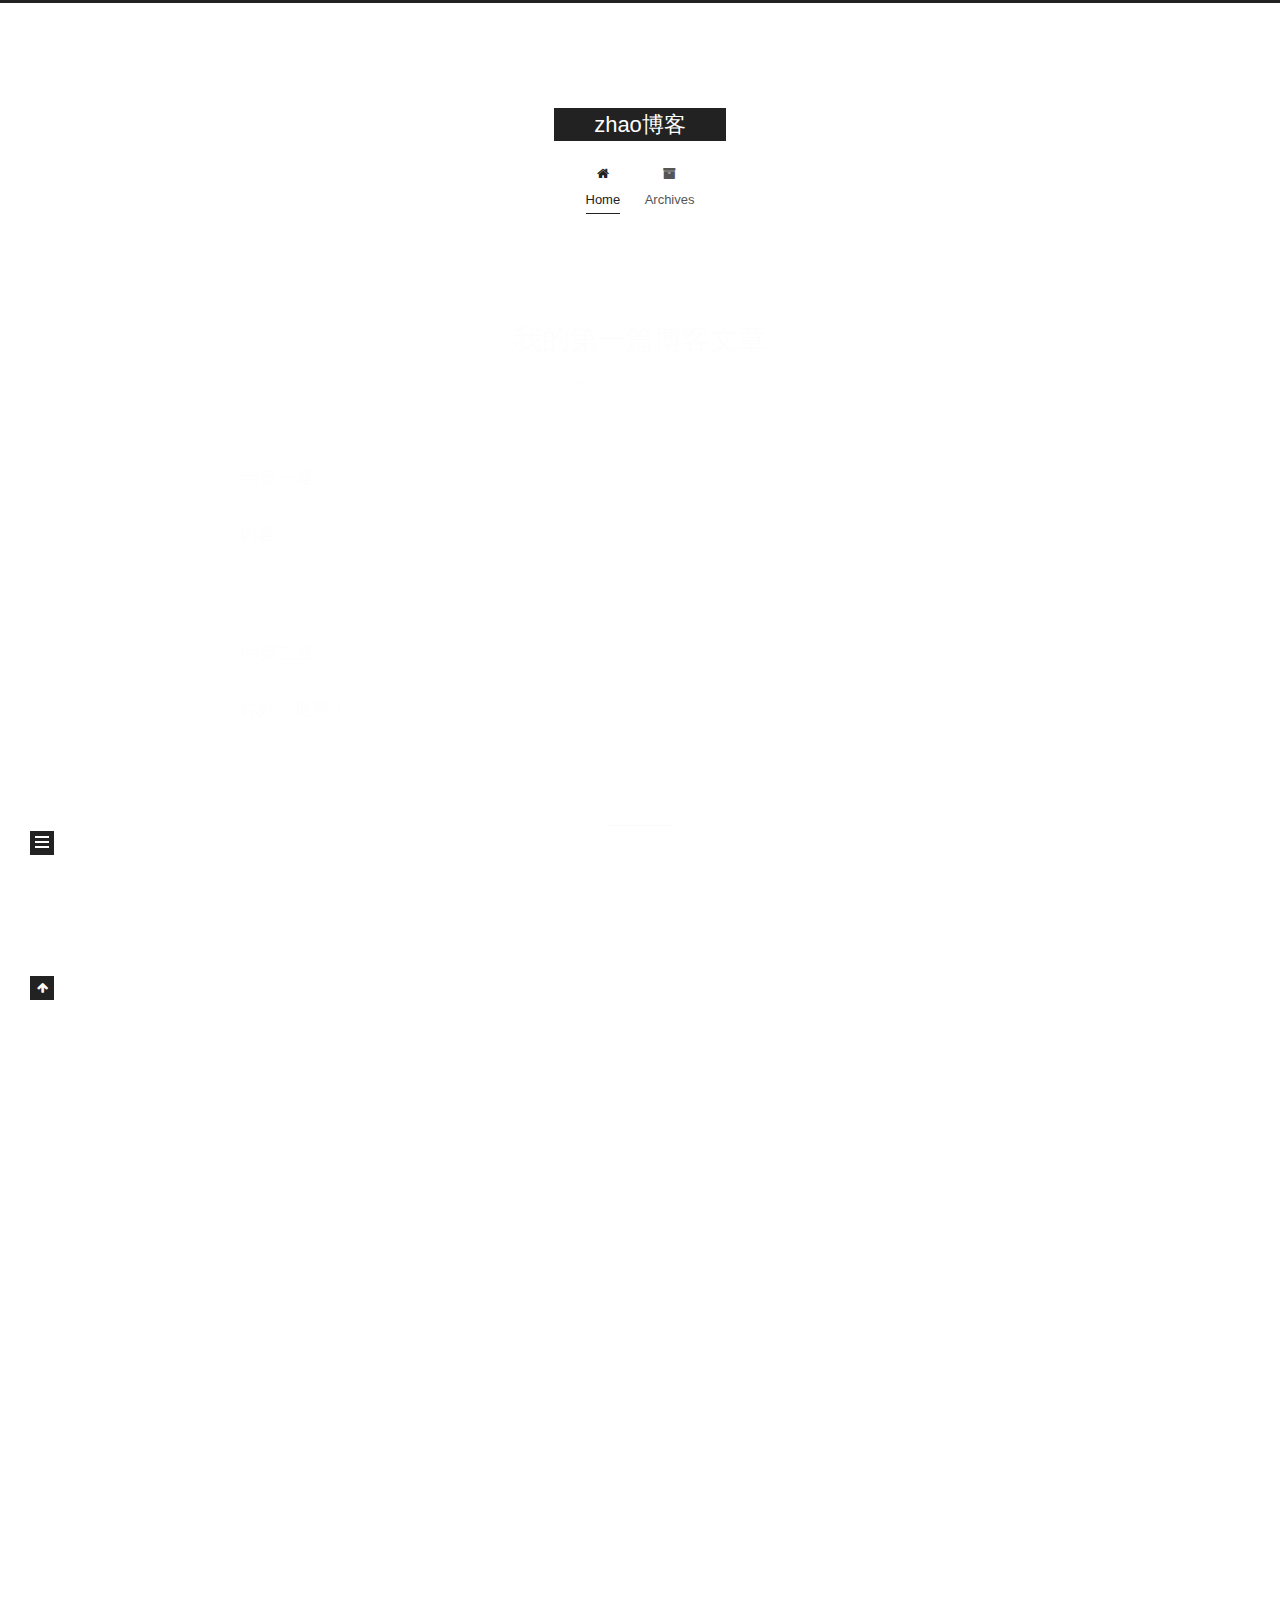
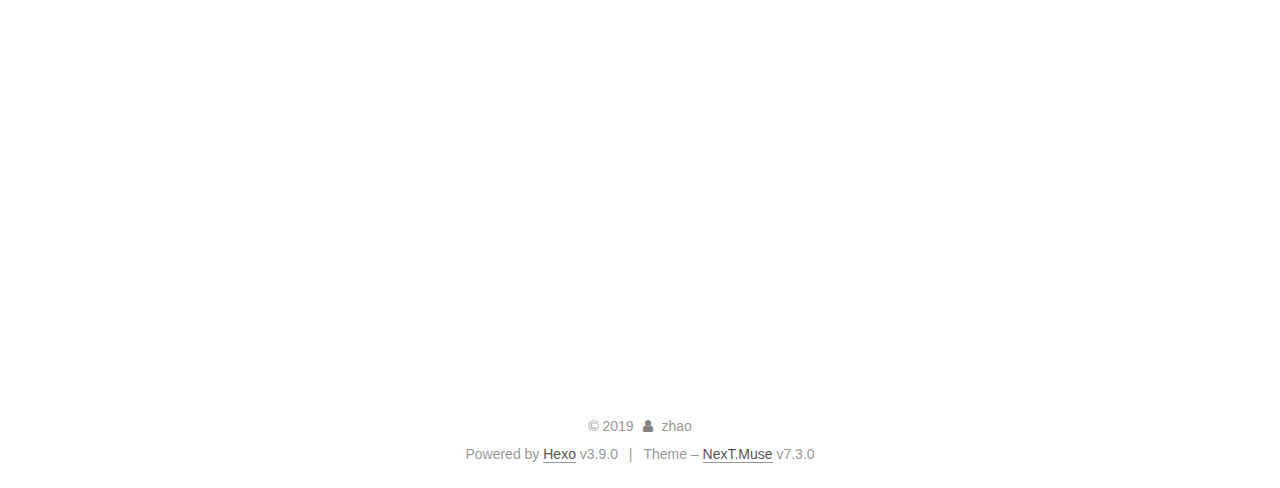
<file: index.html>
<!DOCTYPE html>





<html class="theme-next muse use-motion" lang="en">
<head>
  <meta charset="UTF-8">
<meta name="viewport" content="width=device-width, initial-scale=1, maximum-scale=2">
<meta name="theme-color" content="#222">
<meta http-equiv="X-UA-Compatible" content="IE=edge">
  <link rel="apple-touch-icon" sizes="180x180" href="/images/apple-touch-icon-next.png?v=7.3.0">
  <link rel="icon" type="image/png" sizes="32x32" href="/images/favicon-32x32-next.png?v=7.3.0">
  <link rel="icon" type="image/png" sizes="16x16" href="/images/favicon-16x16-next.png?v=7.3.0">
  <link rel="mask-icon" href="/images/logo.svg?v=7.3.0" color="#222">

<link rel="stylesheet" href="/css/main.css?v=7.3.0">


<link rel="stylesheet" href="/lib/font-awesome/css/font-awesome.min.css?v=4.7.0">


<script id="hexo-configurations">
  var NexT = window.NexT || {};
  var CONFIG = {
    root: '/',
    scheme: 'Muse',
    version: '7.3.0',
    exturl: false,
    sidebar: {"position":"left","display":"post","offset":12,"onmobile":false},
    copycode: {"enable":false,"show_result":false,"style":null},
    back2top: {"enable":true,"sidebar":false,"scrollpercent":false},
    bookmark: {"enable":false,"save":"auto"},
    fancybox: false,
    mediumzoom: false,
    lazyload: false,
    pangu: false,
    algolia: {
      appID: '',
      apiKey: '',
      indexName: '',
      hits: {"per_page":10},
      labels: {"input_placeholder":"Search for Posts","hits_empty":"We didn't find any results for the search: ${query}","hits_stats":"${hits} results found in ${time} ms"}
    },
    localsearch: {"enable":false,"trigger":"auto","top_n_per_article":1,"unescape":false,"preload":false},
    path: '',
    motion: {"enable":true,"async":false,"transition":{"post_block":"fadeIn","post_header":"slideDownIn","post_body":"slideDownIn","coll_header":"slideLeftIn","sidebar":"slideUpIn"}},
    translation: {
      copy_button: 'Copy',
      copy_success: 'Copied',
      copy_failure: 'Copy failed'
    }
  };
</script>

  <meta property="og:type" content="website">
<meta property="og:title" content="zhao博客">
<meta property="og:url" content="http://yoursite.com/index.html">
<meta property="og:site_name" content="zhao博客">
<meta property="og:locale" content="en">
<meta name="twitter:card" content="summary">
<meta name="twitter:title" content="zhao博客">
  <link rel="canonical" href="http://yoursite.com/">


<script id="page-configurations">
  // https://hexo.io/docs/variables.html
  CONFIG.page = {
    sidebar: "",
    isHome: true,
    isPost: false,
    isPage: false,
    isArchive: false
  };
</script>

  <title>zhao博客</title>
  <meta name="generator" content="Hexo 3.9.0">
  








  <noscript>
  <style>
  .use-motion .motion-element,
  .use-motion .brand,
  .use-motion .menu-item,
  .sidebar-inner,
  .use-motion .post-block,
  .use-motion .pagination,
  .use-motion .comments,
  .use-motion .post-header,
  .use-motion .post-body,
  .use-motion .collection-title { opacity: initial; }

  .use-motion .logo,
  .use-motion .site-title,
  .use-motion .site-subtitle {
    opacity: initial;
    top: initial;
  }

  .use-motion .logo-line-before i { left: initial; }
  .use-motion .logo-line-after i { right: initial; }
  </style>
</noscript>

</head>

<body itemscope itemtype="http://schema.org/WebPage" lang="en">
  <div class="container">
    <div class="headband"></div>

    <header id="header" class="header" itemscope itemtype="http://schema.org/WPHeader">
      <div class="header-inner"><div class="site-brand-wrapper">
  <div class="site-meta">

    <div class="custom-logo-site-title">
      <a href="/" class="brand" rel="start">
        <span class="logo-line-before"><i></i></span>
        <span class="site-title">zhao博客</span>
        <span class="logo-line-after"><i></i></span>
      </a>
    </div>
  </div>

  <div class="site-nav-toggle">
    <button aria-label="Toggle navigation bar">
      <span class="btn-bar"></span>
      <span class="btn-bar"></span>
      <span class="btn-bar"></span>
    </button>
  </div>
</div>


<nav class="site-nav">
  
  <ul id="menu" class="menu">
      
      
      
        
        <li class="menu-item menu-item-home">
      
    

    <a href="/" rel="section"><i class="menu-item-icon fa fa-fw fa-home"></i> <br>Home</a>

  </li>
      
      
      
        
        <li class="menu-item menu-item-archives">
      
    

    <a href="/archives/" rel="section"><i class="menu-item-icon fa fa-fw fa-archive"></i> <br>Archives</a>

  </li>
  </ul>

    

</nav>
</div>
    </header>

    


    <main id="main" class="main">
      <div class="main-inner">
        <div class="content-wrap">
          <div id="content" class="content page-home">
            
  <section id="posts" class="posts-expand">
      

  <article class="post" itemscope itemtype="http://schema.org/Article">
  
  
  
  <div class="post-block">
    <link itemprop="mainEntityOfPage" href="http://yoursite.com/2019/08/19/我的第一篇博客文章/">

    <span hidden itemprop="author" itemscope itemtype="http://schema.org/Person">
      <meta itemprop="name" content="zhao">
      <meta itemprop="description" content="">
      <meta itemprop="image" content="/images/avatar.gif">
    </span>

    <span hidden itemprop="publisher" itemscope itemtype="http://schema.org/Organization">
      <meta itemprop="name" content="zhao博客">
    </span>
      <header class="post-header">
        <h1 class="post-title" itemprop="name headline">
            
            <a href="/2019/08/19/我的第一篇博客文章/" class="post-title-link" itemprop="url">我的第一篇博客文章</a>
          
        </h1>

        <div class="post-meta">
            <span class="post-meta-item">
              <span class="post-meta-item-icon">
                <i class="fa fa-calendar-o"></i>
              </span>
              <span class="post-meta-item-text">Posted on</span>

              
                
              

              <time title="Created: 2019-08-19 14:20:31 / Modified: 14:25:38" itemprop="dateCreated datePublished" datetime="2019-08-19T14:20:31+08:00">2019-08-19</time>
            </span>
          
            

            
          

          

        </div>
      </header>

    
    
    
    <div class="post-body" itemprop="articleBody">

      
          <p>##第一章</p>
<p>内容</p>
<hr>
<p>##第二章</p>
<p>你好，世界！</p>

        
      
    </div>

    
    
    
      <footer class="post-footer">
          <div class="post-eof"></div>
        
      </footer>
  </div>
  
  
  
  </article>

    
      

  <article class="post" itemscope itemtype="http://schema.org/Article">
  
  
  
  <div class="post-block">
    <link itemprop="mainEntityOfPage" href="http://yoursite.com/2019/08/19/hello-world/">

    <span hidden itemprop="author" itemscope itemtype="http://schema.org/Person">
      <meta itemprop="name" content="zhao">
      <meta itemprop="description" content="">
      <meta itemprop="image" content="/images/avatar.gif">
    </span>

    <span hidden itemprop="publisher" itemscope itemtype="http://schema.org/Organization">
      <meta itemprop="name" content="zhao博客">
    </span>
      <header class="post-header">
        <h1 class="post-title" itemprop="name headline">
            
            <a href="/2019/08/19/hello-world/" class="post-title-link" itemprop="url">Hello World</a>
          
        </h1>

        <div class="post-meta">
            <span class="post-meta-item">
              <span class="post-meta-item-icon">
                <i class="fa fa-calendar-o"></i>
              </span>
              <span class="post-meta-item-text">Posted on</span>

              
                
              

              <time title="Created: 2019-08-19 14:08:01" itemprop="dateCreated datePublished" datetime="2019-08-19T14:08:01+08:00">2019-08-19</time>
            </span>
          

          

        </div>
      </header>

    
    
    
    <div class="post-body" itemprop="articleBody">

      
          <p>Welcome to <a href="https://hexo.io/" target="_blank" rel="noopener">Hexo</a>! This is your very first post. Check <a href="https://hexo.io/docs/" target="_blank" rel="noopener">documentation</a> for more info. If you get any problems when using Hexo, you can find the answer in <a href="https://hexo.io/docs/troubleshooting.html" target="_blank" rel="noopener">troubleshooting</a> or you can ask me on <a href="https://github.com/hexojs/hexo/issues" target="_blank" rel="noopener">GitHub</a>.</p>
<h2 id="Quick-Start"><a href="#Quick-Start" class="headerlink" title="Quick Start"></a>Quick Start</h2><h3 id="Create-a-new-post"><a href="#Create-a-new-post" class="headerlink" title="Create a new post"></a>Create a new post</h3><figure class="highlight bash"><table><tr><td class="gutter"><pre><span class="line">1</span><br></pre></td><td class="code"><pre><span class="line">$ hexo new <span class="string">"My New Post"</span></span><br></pre></td></tr></table></figure>

<p>More info: <a href="https://hexo.io/docs/writing.html" target="_blank" rel="noopener">Writing</a></p>
<h3 id="Run-server"><a href="#Run-server" class="headerlink" title="Run server"></a>Run server</h3><figure class="highlight bash"><table><tr><td class="gutter"><pre><span class="line">1</span><br></pre></td><td class="code"><pre><span class="line">$ hexo server</span><br></pre></td></tr></table></figure>

<p>More info: <a href="https://hexo.io/docs/server.html" target="_blank" rel="noopener">Server</a></p>
<h3 id="Generate-static-files"><a href="#Generate-static-files" class="headerlink" title="Generate static files"></a>Generate static files</h3><figure class="highlight bash"><table><tr><td class="gutter"><pre><span class="line">1</span><br></pre></td><td class="code"><pre><span class="line">$ hexo generate</span><br></pre></td></tr></table></figure>

<p>More info: <a href="https://hexo.io/docs/generating.html" target="_blank" rel="noopener">Generating</a></p>
<h3 id="Deploy-to-remote-sites"><a href="#Deploy-to-remote-sites" class="headerlink" title="Deploy to remote sites"></a>Deploy to remote sites</h3><figure class="highlight bash"><table><tr><td class="gutter"><pre><span class="line">1</span><br></pre></td><td class="code"><pre><span class="line">$ hexo deploy</span><br></pre></td></tr></table></figure>

<p>More info: <a href="https://hexo.io/docs/deployment.html" target="_blank" rel="noopener">Deployment</a></p>

        
      
    </div>

    
    
    
      <footer class="post-footer">
          <div class="post-eof"></div>
        
      </footer>
  </div>
  
  
  
  </article>

    
  </section>

  


          </div>
          

        </div>
          
  
  <div class="sidebar-toggle">
    <div class="sidebar-toggle-line-wrap">
      <span class="sidebar-toggle-line sidebar-toggle-line-first"></span>
      <span class="sidebar-toggle-line sidebar-toggle-line-middle"></span>
      <span class="sidebar-toggle-line sidebar-toggle-line-last"></span>
    </div>
  </div>

  <aside id="sidebar" class="sidebar">
    <div class="sidebar-inner">

      <div class="site-overview-wrap sidebar-panel sidebar-panel-active">
        <div class="site-overview">

          <div class="site-author motion-element" itemprop="author" itemscope itemtype="http://schema.org/Person">
  <p class="site-author-name" itemprop="name">zhao</p>
  <div class="site-description motion-element" itemprop="description"></div>
</div>
  <nav class="site-state motion-element">
      <div class="site-state-item site-state-posts">
        
          <a href="/archives/">
        
          <span class="site-state-item-count">2</span>
          <span class="site-state-item-name">posts</span>
        </a>
      </div>
    
  </nav>




        </div>
      </div>

    </div>
  </aside>
  <div id="sidebar-dimmer"></div>


      </div>
    </main>

    <footer id="footer" class="footer">
      <div class="footer-inner">
        <div class="copyright">&copy; <span itemprop="copyrightYear">2019</span>
  <span class="with-love" id="animate">
    <i class="fa fa-user"></i>
  </span>
  <span class="author" itemprop="copyrightHolder">zhao</span>
</div>
  <div class="powered-by">Powered by <a href="https://hexo.io" class="theme-link" rel="noopener" target="_blank">Hexo</a> v3.9.0</div>
  <span class="post-meta-divider">|</span>
  <div class="theme-info">Theme – <a href="https://theme-next.org" class="theme-link" rel="noopener" target="_blank">NexT.Muse</a> v7.3.0</div>

        








        
      </div>
    </footer>
      <div class="back-to-top">
        <i class="fa fa-arrow-up"></i>
        <span>0%</span>
      </div>

    

  </div>

  
  <script src="/lib/jquery/index.js?v=3.4.1"></script>
  <script src="/lib/velocity/velocity.min.js?v=1.2.1"></script>
  <script src="/lib/velocity/velocity.ui.min.js?v=1.2.1"></script>
<script src="/js/utils.js?v=7.3.0"></script><script src="/js/motion.js?v=7.3.0"></script>
<script src="/js/schemes/muse.js?v=7.3.0"></script>
<script src="/js/next-boot.js?v=7.3.0"></script>



  


























  

  

  


  
</body>
</html>
</file>
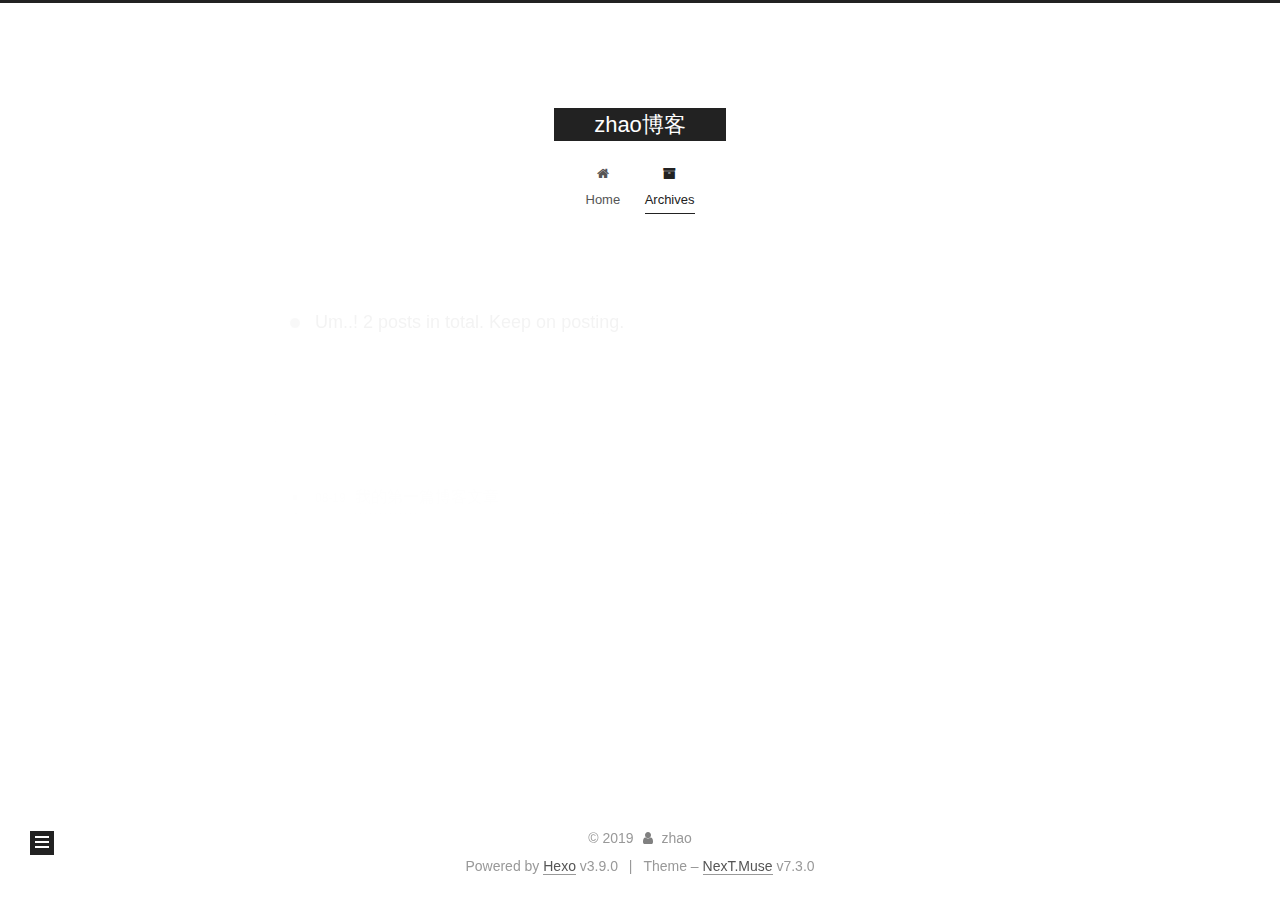
<file: archives/index.html>
<!DOCTYPE html>





<html class="theme-next muse use-motion" lang="en">
<head>
  <meta charset="UTF-8">
<meta name="viewport" content="width=device-width, initial-scale=1, maximum-scale=2">
<meta name="theme-color" content="#222">
<meta http-equiv="X-UA-Compatible" content="IE=edge">
  <link rel="apple-touch-icon" sizes="180x180" href="/images/apple-touch-icon-next.png?v=7.3.0">
  <link rel="icon" type="image/png" sizes="32x32" href="/images/favicon-32x32-next.png?v=7.3.0">
  <link rel="icon" type="image/png" sizes="16x16" href="/images/favicon-16x16-next.png?v=7.3.0">
  <link rel="mask-icon" href="/images/logo.svg?v=7.3.0" color="#222">

<link rel="stylesheet" href="/css/main.css?v=7.3.0">


<link rel="stylesheet" href="/lib/font-awesome/css/font-awesome.min.css?v=4.7.0">


<script id="hexo-configurations">
  var NexT = window.NexT || {};
  var CONFIG = {
    root: '/',
    scheme: 'Muse',
    version: '7.3.0',
    exturl: false,
    sidebar: {"position":"left","display":"post","offset":12,"onmobile":false},
    copycode: {"enable":false,"show_result":false,"style":null},
    back2top: {"enable":true,"sidebar":false,"scrollpercent":false},
    bookmark: {"enable":false,"save":"auto"},
    fancybox: false,
    mediumzoom: false,
    lazyload: false,
    pangu: false,
    algolia: {
      appID: '',
      apiKey: '',
      indexName: '',
      hits: {"per_page":10},
      labels: {"input_placeholder":"Search for Posts","hits_empty":"We didn't find any results for the search: ${query}","hits_stats":"${hits} results found in ${time} ms"}
    },
    localsearch: {"enable":false,"trigger":"auto","top_n_per_article":1,"unescape":false,"preload":false},
    path: '',
    motion: {"enable":true,"async":false,"transition":{"post_block":"fadeIn","post_header":"slideDownIn","post_body":"slideDownIn","coll_header":"slideLeftIn","sidebar":"slideUpIn"}},
    translation: {
      copy_button: 'Copy',
      copy_success: 'Copied',
      copy_failure: 'Copy failed'
    }
  };
</script>

  <meta property="og:type" content="website">
<meta property="og:title" content="zhao博客">
<meta property="og:url" content="http://yoursite.com/archives/index.html">
<meta property="og:site_name" content="zhao博客">
<meta property="og:locale" content="en">
<meta name="twitter:card" content="summary">
<meta name="twitter:title" content="zhao博客">
  <link rel="canonical" href="http://yoursite.com/archives/">


<script id="page-configurations">
  // https://hexo.io/docs/variables.html
  CONFIG.page = {
    sidebar: "",
    isHome: false,
    isPost: false,
    isPage: false,
    isArchive: true
  };
</script>

  <title>Archive | zhao博客</title>
  <meta name="generator" content="Hexo 3.9.0">
  








  <noscript>
  <style>
  .use-motion .motion-element,
  .use-motion .brand,
  .use-motion .menu-item,
  .sidebar-inner,
  .use-motion .post-block,
  .use-motion .pagination,
  .use-motion .comments,
  .use-motion .post-header,
  .use-motion .post-body,
  .use-motion .collection-title { opacity: initial; }

  .use-motion .logo,
  .use-motion .site-title,
  .use-motion .site-subtitle {
    opacity: initial;
    top: initial;
  }

  .use-motion .logo-line-before i { left: initial; }
  .use-motion .logo-line-after i { right: initial; }
  </style>
</noscript>

</head>

<body itemscope itemtype="http://schema.org/WebPage" lang="en">
  <div class="container">
    <div class="headband"></div>

    <header id="header" class="header" itemscope itemtype="http://schema.org/WPHeader">
      <div class="header-inner"><div class="site-brand-wrapper">
  <div class="site-meta">

    <div class="custom-logo-site-title">
      <a href="/" class="brand" rel="start">
        <span class="logo-line-before"><i></i></span>
        <span class="site-title">zhao博客</span>
        <span class="logo-line-after"><i></i></span>
      </a>
    </div>
  </div>

  <div class="site-nav-toggle">
    <button aria-label="Toggle navigation bar">
      <span class="btn-bar"></span>
      <span class="btn-bar"></span>
      <span class="btn-bar"></span>
    </button>
  </div>
</div>


<nav class="site-nav">
  
  <ul id="menu" class="menu">
      
      
      
        
        <li class="menu-item menu-item-home">
      
    

    <a href="/" rel="section"><i class="menu-item-icon fa fa-fw fa-home"></i> <br>Home</a>

  </li>
      
      
      
        
        <li class="menu-item menu-item-archives">
      
    

    <a href="/archives/" rel="section"><i class="menu-item-icon fa fa-fw fa-archive"></i> <br>Archives</a>

  </li>
  </ul>

    

    
    
      
      
    
      
      
    
    

  

</nav>
</div>
    </header>

    


    <main id="main" class="main">
      <div class="main-inner">
        <div class="content-wrap">
          <div id="content" class="content page-archive">
            

  
  
  
  <div class="post-block archive">
    <div id="posts" class="posts-collapse">
      <span class="archive-move-on"></span>
      <span class="archive-page-counter">
        
        
        
          
        
        Um..! 2 posts in total. Keep on posting.
      </span>
      

      

  
  
  

  
    
    <div class="collection-title">
      <h1 class="archive-year" id="archive-year-2019">2019</h1>
    </div>
  
  

  <article class="post" itemscope itemtype="http://schema.org/Article">
    <header class="post-header">

      <h2 class="post-title">
        
          <a class="post-title-link" href="/2019/08/19/我的第一篇博客文章/" itemprop="url">
            <span itemprop="name">我的第一篇博客文章</span>
          </a>
        
      </h2>

      <div class="post-meta">
        <time class="post-time" itemprop="dateCreated"
              datetime="2019-08-19T14:20:31+08:00"
              content="2019-08-19">
          08-19
        </time>
      </div>

    </header>
  </article>



  
  
  

  
  

  <article class="post" itemscope itemtype="http://schema.org/Article">
    <header class="post-header">

      <h2 class="post-title">
        
          <a class="post-title-link" href="/2019/08/19/hello-world/" itemprop="url">
            <span itemprop="name">Hello World</span>
          </a>
        
      </h2>

      <div class="post-meta">
        <time class="post-time" itemprop="dateCreated"
              datetime="2019-08-19T14:08:01+08:00"
              content="2019-08-19">
          08-19
        </time>
      </div>

    </header>
  </article>




    </div>
  </div>
  
  
  

  



          </div>
          

        </div>
          
  
  <div class="sidebar-toggle">
    <div class="sidebar-toggle-line-wrap">
      <span class="sidebar-toggle-line sidebar-toggle-line-first"></span>
      <span class="sidebar-toggle-line sidebar-toggle-line-middle"></span>
      <span class="sidebar-toggle-line sidebar-toggle-line-last"></span>
    </div>
  </div>

  <aside id="sidebar" class="sidebar">
    <div class="sidebar-inner">

      <div class="site-overview-wrap sidebar-panel sidebar-panel-active">
        <div class="site-overview">

          <div class="site-author motion-element" itemprop="author" itemscope itemtype="http://schema.org/Person">
  <p class="site-author-name" itemprop="name">zhao</p>
  <div class="site-description motion-element" itemprop="description"></div>
</div>
  <nav class="site-state motion-element">
      <div class="site-state-item site-state-posts">
        
          <a href="/archives/">
        
          <span class="site-state-item-count">2</span>
          <span class="site-state-item-name">posts</span>
        </a>
      </div>
    
  </nav>




        </div>
      </div>

    </div>
  </aside>
  <div id="sidebar-dimmer"></div>


      </div>
    </main>

    <footer id="footer" class="footer">
      <div class="footer-inner">
        <div class="copyright">&copy; <span itemprop="copyrightYear">2019</span>
  <span class="with-love" id="animate">
    <i class="fa fa-user"></i>
  </span>
  <span class="author" itemprop="copyrightHolder">zhao</span>
</div>
  <div class="powered-by">Powered by <a href="https://hexo.io" class="theme-link" rel="noopener" target="_blank">Hexo</a> v3.9.0</div>
  <span class="post-meta-divider">|</span>
  <div class="theme-info">Theme – <a href="https://theme-next.org" class="theme-link" rel="noopener" target="_blank">NexT.Muse</a> v7.3.0</div>

        








        
      </div>
    </footer>
      <div class="back-to-top">
        <i class="fa fa-arrow-up"></i>
        <span>0%</span>
      </div>

    

  </div>

  
  <script src="/lib/jquery/index.js?v=3.4.1"></script>
  <script src="/lib/velocity/velocity.min.js?v=1.2.1"></script>
  <script src="/lib/velocity/velocity.ui.min.js?v=1.2.1"></script>
<script src="/js/utils.js?v=7.3.0"></script><script src="/js/motion.js?v=7.3.0"></script>
<script src="/js/schemes/muse.js?v=7.3.0"></script>
<script src="/js/next-boot.js?v=7.3.0"></script>



  


























  

  

  


  
</body>
</html>
</file>
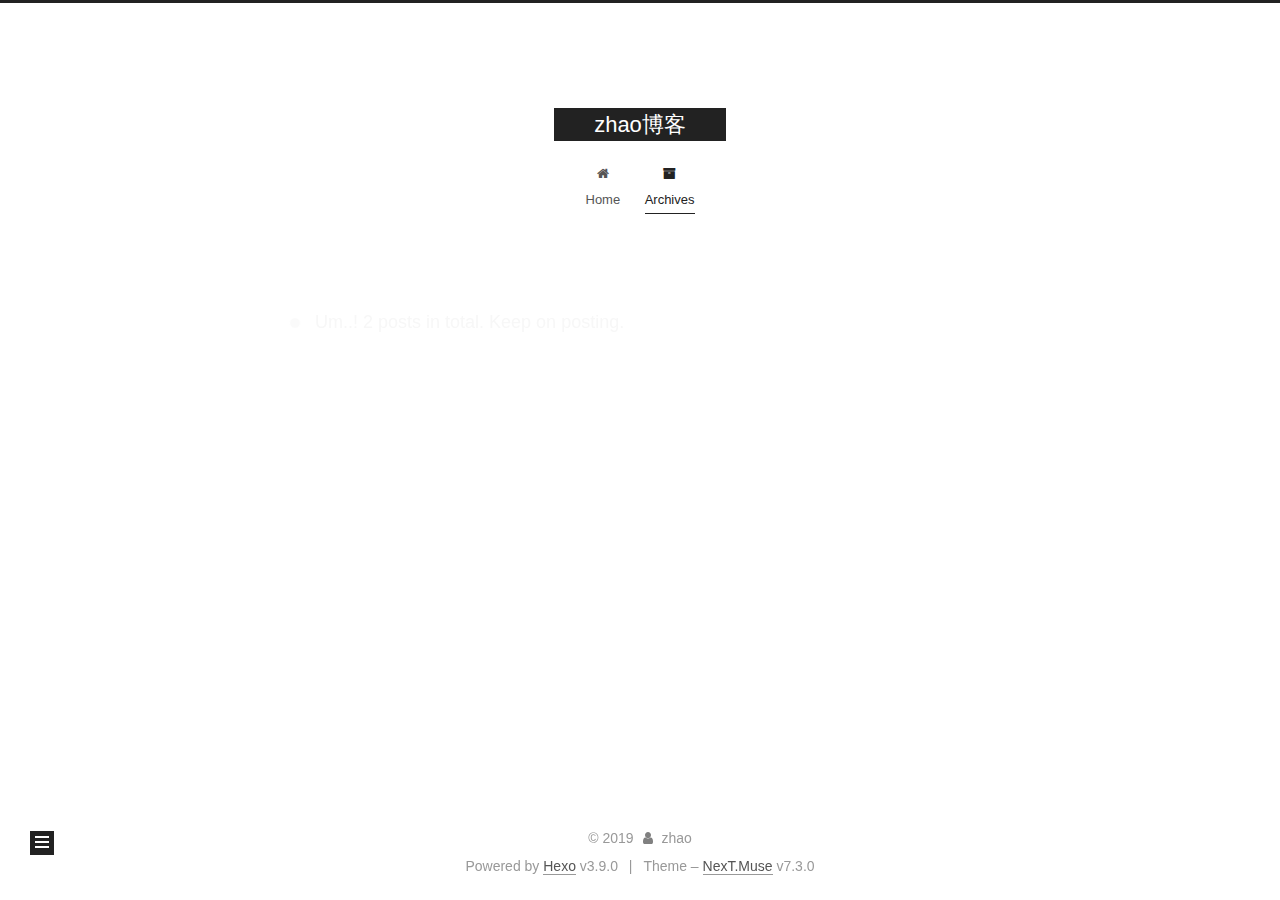
<file: archives/2019/index.html>
<!DOCTYPE html>





<html class="theme-next muse use-motion" lang="en">
<head>
  <meta charset="UTF-8">
<meta name="viewport" content="width=device-width, initial-scale=1, maximum-scale=2">
<meta name="theme-color" content="#222">
<meta http-equiv="X-UA-Compatible" content="IE=edge">
  <link rel="apple-touch-icon" sizes="180x180" href="/images/apple-touch-icon-next.png?v=7.3.0">
  <link rel="icon" type="image/png" sizes="32x32" href="/images/favicon-32x32-next.png?v=7.3.0">
  <link rel="icon" type="image/png" sizes="16x16" href="/images/favicon-16x16-next.png?v=7.3.0">
  <link rel="mask-icon" href="/images/logo.svg?v=7.3.0" color="#222">

<link rel="stylesheet" href="/css/main.css?v=7.3.0">


<link rel="stylesheet" href="/lib/font-awesome/css/font-awesome.min.css?v=4.7.0">


<script id="hexo-configurations">
  var NexT = window.NexT || {};
  var CONFIG = {
    root: '/',
    scheme: 'Muse',
    version: '7.3.0',
    exturl: false,
    sidebar: {"position":"left","display":"post","offset":12,"onmobile":false},
    copycode: {"enable":false,"show_result":false,"style":null},
    back2top: {"enable":true,"sidebar":false,"scrollpercent":false},
    bookmark: {"enable":false,"save":"auto"},
    fancybox: false,
    mediumzoom: false,
    lazyload: false,
    pangu: false,
    algolia: {
      appID: '',
      apiKey: '',
      indexName: '',
      hits: {"per_page":10},
      labels: {"input_placeholder":"Search for Posts","hits_empty":"We didn't find any results for the search: ${query}","hits_stats":"${hits} results found in ${time} ms"}
    },
    localsearch: {"enable":false,"trigger":"auto","top_n_per_article":1,"unescape":false,"preload":false},
    path: '',
    motion: {"enable":true,"async":false,"transition":{"post_block":"fadeIn","post_header":"slideDownIn","post_body":"slideDownIn","coll_header":"slideLeftIn","sidebar":"slideUpIn"}},
    translation: {
      copy_button: 'Copy',
      copy_success: 'Copied',
      copy_failure: 'Copy failed'
    }
  };
</script>

  <meta property="og:type" content="website">
<meta property="og:title" content="zhao博客">
<meta property="og:url" content="http://yoursite.com/archives/2019/index.html">
<meta property="og:site_name" content="zhao博客">
<meta property="og:locale" content="en">
<meta name="twitter:card" content="summary">
<meta name="twitter:title" content="zhao博客">
  <link rel="canonical" href="http://yoursite.com/archives/2019/">


<script id="page-configurations">
  // https://hexo.io/docs/variables.html
  CONFIG.page = {
    sidebar: "",
    isHome: false,
    isPost: false,
    isPage: false,
    isArchive: true
  };
</script>

  <title>Archive | zhao博客</title>
  <meta name="generator" content="Hexo 3.9.0">
  








  <noscript>
  <style>
  .use-motion .motion-element,
  .use-motion .brand,
  .use-motion .menu-item,
  .sidebar-inner,
  .use-motion .post-block,
  .use-motion .pagination,
  .use-motion .comments,
  .use-motion .post-header,
  .use-motion .post-body,
  .use-motion .collection-title { opacity: initial; }

  .use-motion .logo,
  .use-motion .site-title,
  .use-motion .site-subtitle {
    opacity: initial;
    top: initial;
  }

  .use-motion .logo-line-before i { left: initial; }
  .use-motion .logo-line-after i { right: initial; }
  </style>
</noscript>

</head>

<body itemscope itemtype="http://schema.org/WebPage" lang="en">
  <div class="container">
    <div class="headband"></div>

    <header id="header" class="header" itemscope itemtype="http://schema.org/WPHeader">
      <div class="header-inner"><div class="site-brand-wrapper">
  <div class="site-meta">

    <div class="custom-logo-site-title">
      <a href="/" class="brand" rel="start">
        <span class="logo-line-before"><i></i></span>
        <span class="site-title">zhao博客</span>
        <span class="logo-line-after"><i></i></span>
      </a>
    </div>
  </div>

  <div class="site-nav-toggle">
    <button aria-label="Toggle navigation bar">
      <span class="btn-bar"></span>
      <span class="btn-bar"></span>
      <span class="btn-bar"></span>
    </button>
  </div>
</div>


<nav class="site-nav">
  
  <ul id="menu" class="menu">
      
      
      
        
        <li class="menu-item menu-item-home">
      
    

    <a href="/" rel="section"><i class="menu-item-icon fa fa-fw fa-home"></i> <br>Home</a>

  </li>
      
      
      
        
        <li class="menu-item menu-item-archives">
      
    

    <a href="/archives/" rel="section"><i class="menu-item-icon fa fa-fw fa-archive"></i> <br>Archives</a>

  </li>
  </ul>

    

    
    
      
      
    
      
      
    
    

  

</nav>
</div>
    </header>

    


    <main id="main" class="main">
      <div class="main-inner">
        <div class="content-wrap">
          <div id="content" class="content page-archive">
            

  
  
  
  <div class="post-block archive">
    <div id="posts" class="posts-collapse">
      <span class="archive-move-on"></span>
      <span class="archive-page-counter">
        
        
        
          
        
        Um..! 2 posts in total. Keep on posting.
      </span>
      

      

  
  
  

  
    
    <div class="collection-title">
      <h1 class="archive-year" id="archive-year-2019">2019</h1>
    </div>
  
  

  <article class="post" itemscope itemtype="http://schema.org/Article">
    <header class="post-header">

      <h2 class="post-title">
        
          <a class="post-title-link" href="/2019/08/19/我的第一篇博客文章/" itemprop="url">
            <span itemprop="name">我的第一篇博客文章</span>
          </a>
        
      </h2>

      <div class="post-meta">
        <time class="post-time" itemprop="dateCreated"
              datetime="2019-08-19T14:20:31+08:00"
              content="2019-08-19">
          08-19
        </time>
      </div>

    </header>
  </article>



  
  
  

  
  

  <article class="post" itemscope itemtype="http://schema.org/Article">
    <header class="post-header">

      <h2 class="post-title">
        
          <a class="post-title-link" href="/2019/08/19/hello-world/" itemprop="url">
            <span itemprop="name">Hello World</span>
          </a>
        
      </h2>

      <div class="post-meta">
        <time class="post-time" itemprop="dateCreated"
              datetime="2019-08-19T14:08:01+08:00"
              content="2019-08-19">
          08-19
        </time>
      </div>

    </header>
  </article>




    </div>
  </div>
  
  
  

  



          </div>
          

        </div>
          
  
  <div class="sidebar-toggle">
    <div class="sidebar-toggle-line-wrap">
      <span class="sidebar-toggle-line sidebar-toggle-line-first"></span>
      <span class="sidebar-toggle-line sidebar-toggle-line-middle"></span>
      <span class="sidebar-toggle-line sidebar-toggle-line-last"></span>
    </div>
  </div>

  <aside id="sidebar" class="sidebar">
    <div class="sidebar-inner">

      <div class="site-overview-wrap sidebar-panel sidebar-panel-active">
        <div class="site-overview">

          <div class="site-author motion-element" itemprop="author" itemscope itemtype="http://schema.org/Person">
  <p class="site-author-name" itemprop="name">zhao</p>
  <div class="site-description motion-element" itemprop="description"></div>
</div>
  <nav class="site-state motion-element">
      <div class="site-state-item site-state-posts">
        
          <a href="/archives/">
        
          <span class="site-state-item-count">2</span>
          <span class="site-state-item-name">posts</span>
        </a>
      </div>
    
  </nav>




        </div>
      </div>

    </div>
  </aside>
  <div id="sidebar-dimmer"></div>


      </div>
    </main>

    <footer id="footer" class="footer">
      <div class="footer-inner">
        <div class="copyright">&copy; <span itemprop="copyrightYear">2019</span>
  <span class="with-love" id="animate">
    <i class="fa fa-user"></i>
  </span>
  <span class="author" itemprop="copyrightHolder">zhao</span>
</div>
  <div class="powered-by">Powered by <a href="https://hexo.io" class="theme-link" rel="noopener" target="_blank">Hexo</a> v3.9.0</div>
  <span class="post-meta-divider">|</span>
  <div class="theme-info">Theme – <a href="https://theme-next.org" class="theme-link" rel="noopener" target="_blank">NexT.Muse</a> v7.3.0</div>

        








        
      </div>
    </footer>
      <div class="back-to-top">
        <i class="fa fa-arrow-up"></i>
        <span>0%</span>
      </div>

    

  </div>

  
  <script src="/lib/jquery/index.js?v=3.4.1"></script>
  <script src="/lib/velocity/velocity.min.js?v=1.2.1"></script>
  <script src="/lib/velocity/velocity.ui.min.js?v=1.2.1"></script>
<script src="/js/utils.js?v=7.3.0"></script><script src="/js/motion.js?v=7.3.0"></script>
<script src="/js/schemes/muse.js?v=7.3.0"></script>
<script src="/js/next-boot.js?v=7.3.0"></script>



  


























  

  

  


  
</body>
</html>
</file>
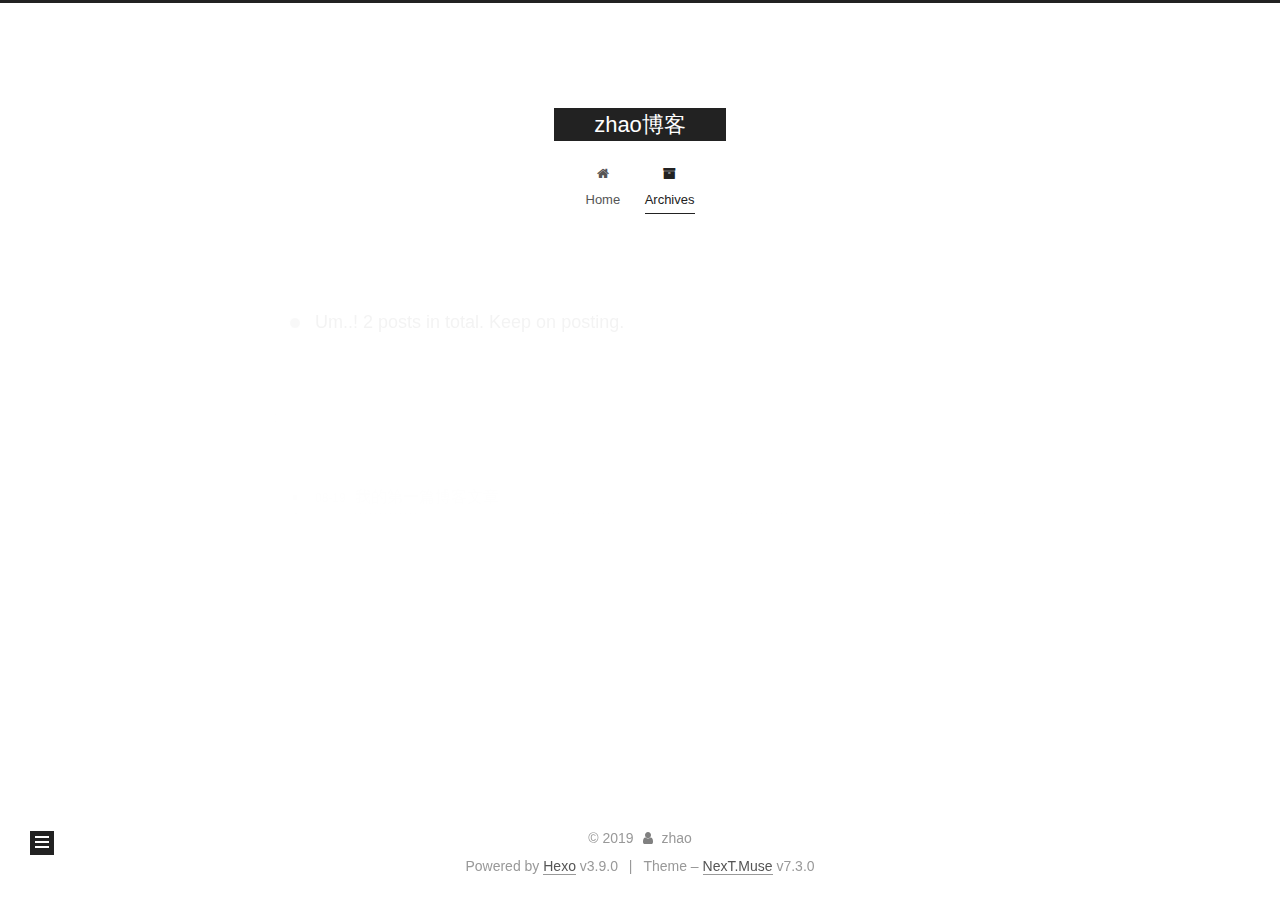
<file: archives/2019/08/index.html>
<!DOCTYPE html>





<html class="theme-next muse use-motion" lang="en">
<head>
  <meta charset="UTF-8">
<meta name="viewport" content="width=device-width, initial-scale=1, maximum-scale=2">
<meta name="theme-color" content="#222">
<meta http-equiv="X-UA-Compatible" content="IE=edge">
  <link rel="apple-touch-icon" sizes="180x180" href="/images/apple-touch-icon-next.png?v=7.3.0">
  <link rel="icon" type="image/png" sizes="32x32" href="/images/favicon-32x32-next.png?v=7.3.0">
  <link rel="icon" type="image/png" sizes="16x16" href="/images/favicon-16x16-next.png?v=7.3.0">
  <link rel="mask-icon" href="/images/logo.svg?v=7.3.0" color="#222">

<link rel="stylesheet" href="/css/main.css?v=7.3.0">


<link rel="stylesheet" href="/lib/font-awesome/css/font-awesome.min.css?v=4.7.0">


<script id="hexo-configurations">
  var NexT = window.NexT || {};
  var CONFIG = {
    root: '/',
    scheme: 'Muse',
    version: '7.3.0',
    exturl: false,
    sidebar: {"position":"left","display":"post","offset":12,"onmobile":false},
    copycode: {"enable":false,"show_result":false,"style":null},
    back2top: {"enable":true,"sidebar":false,"scrollpercent":false},
    bookmark: {"enable":false,"save":"auto"},
    fancybox: false,
    mediumzoom: false,
    lazyload: false,
    pangu: false,
    algolia: {
      appID: '',
      apiKey: '',
      indexName: '',
      hits: {"per_page":10},
      labels: {"input_placeholder":"Search for Posts","hits_empty":"We didn't find any results for the search: ${query}","hits_stats":"${hits} results found in ${time} ms"}
    },
    localsearch: {"enable":false,"trigger":"auto","top_n_per_article":1,"unescape":false,"preload":false},
    path: '',
    motion: {"enable":true,"async":false,"transition":{"post_block":"fadeIn","post_header":"slideDownIn","post_body":"slideDownIn","coll_header":"slideLeftIn","sidebar":"slideUpIn"}},
    translation: {
      copy_button: 'Copy',
      copy_success: 'Copied',
      copy_failure: 'Copy failed'
    }
  };
</script>

  <meta property="og:type" content="website">
<meta property="og:title" content="zhao博客">
<meta property="og:url" content="http://yoursite.com/archives/2019/08/index.html">
<meta property="og:site_name" content="zhao博客">
<meta property="og:locale" content="en">
<meta name="twitter:card" content="summary">
<meta name="twitter:title" content="zhao博客">
  <link rel="canonical" href="http://yoursite.com/archives/2019/08/">


<script id="page-configurations">
  // https://hexo.io/docs/variables.html
  CONFIG.page = {
    sidebar: "",
    isHome: false,
    isPost: false,
    isPage: false,
    isArchive: true
  };
</script>

  <title>Archive | zhao博客</title>
  <meta name="generator" content="Hexo 3.9.0">
  








  <noscript>
  <style>
  .use-motion .motion-element,
  .use-motion .brand,
  .use-motion .menu-item,
  .sidebar-inner,
  .use-motion .post-block,
  .use-motion .pagination,
  .use-motion .comments,
  .use-motion .post-header,
  .use-motion .post-body,
  .use-motion .collection-title { opacity: initial; }

  .use-motion .logo,
  .use-motion .site-title,
  .use-motion .site-subtitle {
    opacity: initial;
    top: initial;
  }

  .use-motion .logo-line-before i { left: initial; }
  .use-motion .logo-line-after i { right: initial; }
  </style>
</noscript>

</head>

<body itemscope itemtype="http://schema.org/WebPage" lang="en">
  <div class="container">
    <div class="headband"></div>

    <header id="header" class="header" itemscope itemtype="http://schema.org/WPHeader">
      <div class="header-inner"><div class="site-brand-wrapper">
  <div class="site-meta">

    <div class="custom-logo-site-title">
      <a href="/" class="brand" rel="start">
        <span class="logo-line-before"><i></i></span>
        <span class="site-title">zhao博客</span>
        <span class="logo-line-after"><i></i></span>
      </a>
    </div>
  </div>

  <div class="site-nav-toggle">
    <button aria-label="Toggle navigation bar">
      <span class="btn-bar"></span>
      <span class="btn-bar"></span>
      <span class="btn-bar"></span>
    </button>
  </div>
</div>


<nav class="site-nav">
  
  <ul id="menu" class="menu">
      
      
      
        
        <li class="menu-item menu-item-home">
      
    

    <a href="/" rel="section"><i class="menu-item-icon fa fa-fw fa-home"></i> <br>Home</a>

  </li>
      
      
      
        
        <li class="menu-item menu-item-archives">
      
    

    <a href="/archives/" rel="section"><i class="menu-item-icon fa fa-fw fa-archive"></i> <br>Archives</a>

  </li>
  </ul>

    

    
    
      
      
    
      
      
    
    

  

</nav>
</div>
    </header>

    


    <main id="main" class="main">
      <div class="main-inner">
        <div class="content-wrap">
          <div id="content" class="content page-archive">
            

  
  
  
  <div class="post-block archive">
    <div id="posts" class="posts-collapse">
      <span class="archive-move-on"></span>
      <span class="archive-page-counter">
        
        
        
          
        
        Um..! 2 posts in total. Keep on posting.
      </span>
      

      

  
  
  

  
    
    <div class="collection-title">
      <h1 class="archive-year" id="archive-year-2019">2019</h1>
    </div>
  
  

  <article class="post" itemscope itemtype="http://schema.org/Article">
    <header class="post-header">

      <h2 class="post-title">
        
          <a class="post-title-link" href="/2019/08/19/我的第一篇博客文章/" itemprop="url">
            <span itemprop="name">我的第一篇博客文章</span>
          </a>
        
      </h2>

      <div class="post-meta">
        <time class="post-time" itemprop="dateCreated"
              datetime="2019-08-19T14:20:31+08:00"
              content="2019-08-19">
          08-19
        </time>
      </div>

    </header>
  </article>



  
  
  

  
  

  <article class="post" itemscope itemtype="http://schema.org/Article">
    <header class="post-header">

      <h2 class="post-title">
        
          <a class="post-title-link" href="/2019/08/19/hello-world/" itemprop="url">
            <span itemprop="name">Hello World</span>
          </a>
        
      </h2>

      <div class="post-meta">
        <time class="post-time" itemprop="dateCreated"
              datetime="2019-08-19T14:08:01+08:00"
              content="2019-08-19">
          08-19
        </time>
      </div>

    </header>
  </article>




    </div>
  </div>
  
  
  

  



          </div>
          

        </div>
          
  
  <div class="sidebar-toggle">
    <div class="sidebar-toggle-line-wrap">
      <span class="sidebar-toggle-line sidebar-toggle-line-first"></span>
      <span class="sidebar-toggle-line sidebar-toggle-line-middle"></span>
      <span class="sidebar-toggle-line sidebar-toggle-line-last"></span>
    </div>
  </div>

  <aside id="sidebar" class="sidebar">
    <div class="sidebar-inner">

      <div class="site-overview-wrap sidebar-panel sidebar-panel-active">
        <div class="site-overview">

          <div class="site-author motion-element" itemprop="author" itemscope itemtype="http://schema.org/Person">
  <p class="site-author-name" itemprop="name">zhao</p>
  <div class="site-description motion-element" itemprop="description"></div>
</div>
  <nav class="site-state motion-element">
      <div class="site-state-item site-state-posts">
        
          <a href="/archives/">
        
          <span class="site-state-item-count">2</span>
          <span class="site-state-item-name">posts</span>
        </a>
      </div>
    
  </nav>




        </div>
      </div>

    </div>
  </aside>
  <div id="sidebar-dimmer"></div>


      </div>
    </main>

    <footer id="footer" class="footer">
      <div class="footer-inner">
        <div class="copyright">&copy; <span itemprop="copyrightYear">2019</span>
  <span class="with-love" id="animate">
    <i class="fa fa-user"></i>
  </span>
  <span class="author" itemprop="copyrightHolder">zhao</span>
</div>
  <div class="powered-by">Powered by <a href="https://hexo.io" class="theme-link" rel="noopener" target="_blank">Hexo</a> v3.9.0</div>
  <span class="post-meta-divider">|</span>
  <div class="theme-info">Theme – <a href="https://theme-next.org" class="theme-link" rel="noopener" target="_blank">NexT.Muse</a> v7.3.0</div>

        








        
      </div>
    </footer>
      <div class="back-to-top">
        <i class="fa fa-arrow-up"></i>
        <span>0%</span>
      </div>

    

  </div>

  
  <script src="/lib/jquery/index.js?v=3.4.1"></script>
  <script src="/lib/velocity/velocity.min.js?v=1.2.1"></script>
  <script src="/lib/velocity/velocity.ui.min.js?v=1.2.1"></script>
<script src="/js/utils.js?v=7.3.0"></script><script src="/js/motion.js?v=7.3.0"></script>
<script src="/js/schemes/muse.js?v=7.3.0"></script>
<script src="/js/next-boot.js?v=7.3.0"></script>



  


























  

  

  


  
</body>
</html>
</file>
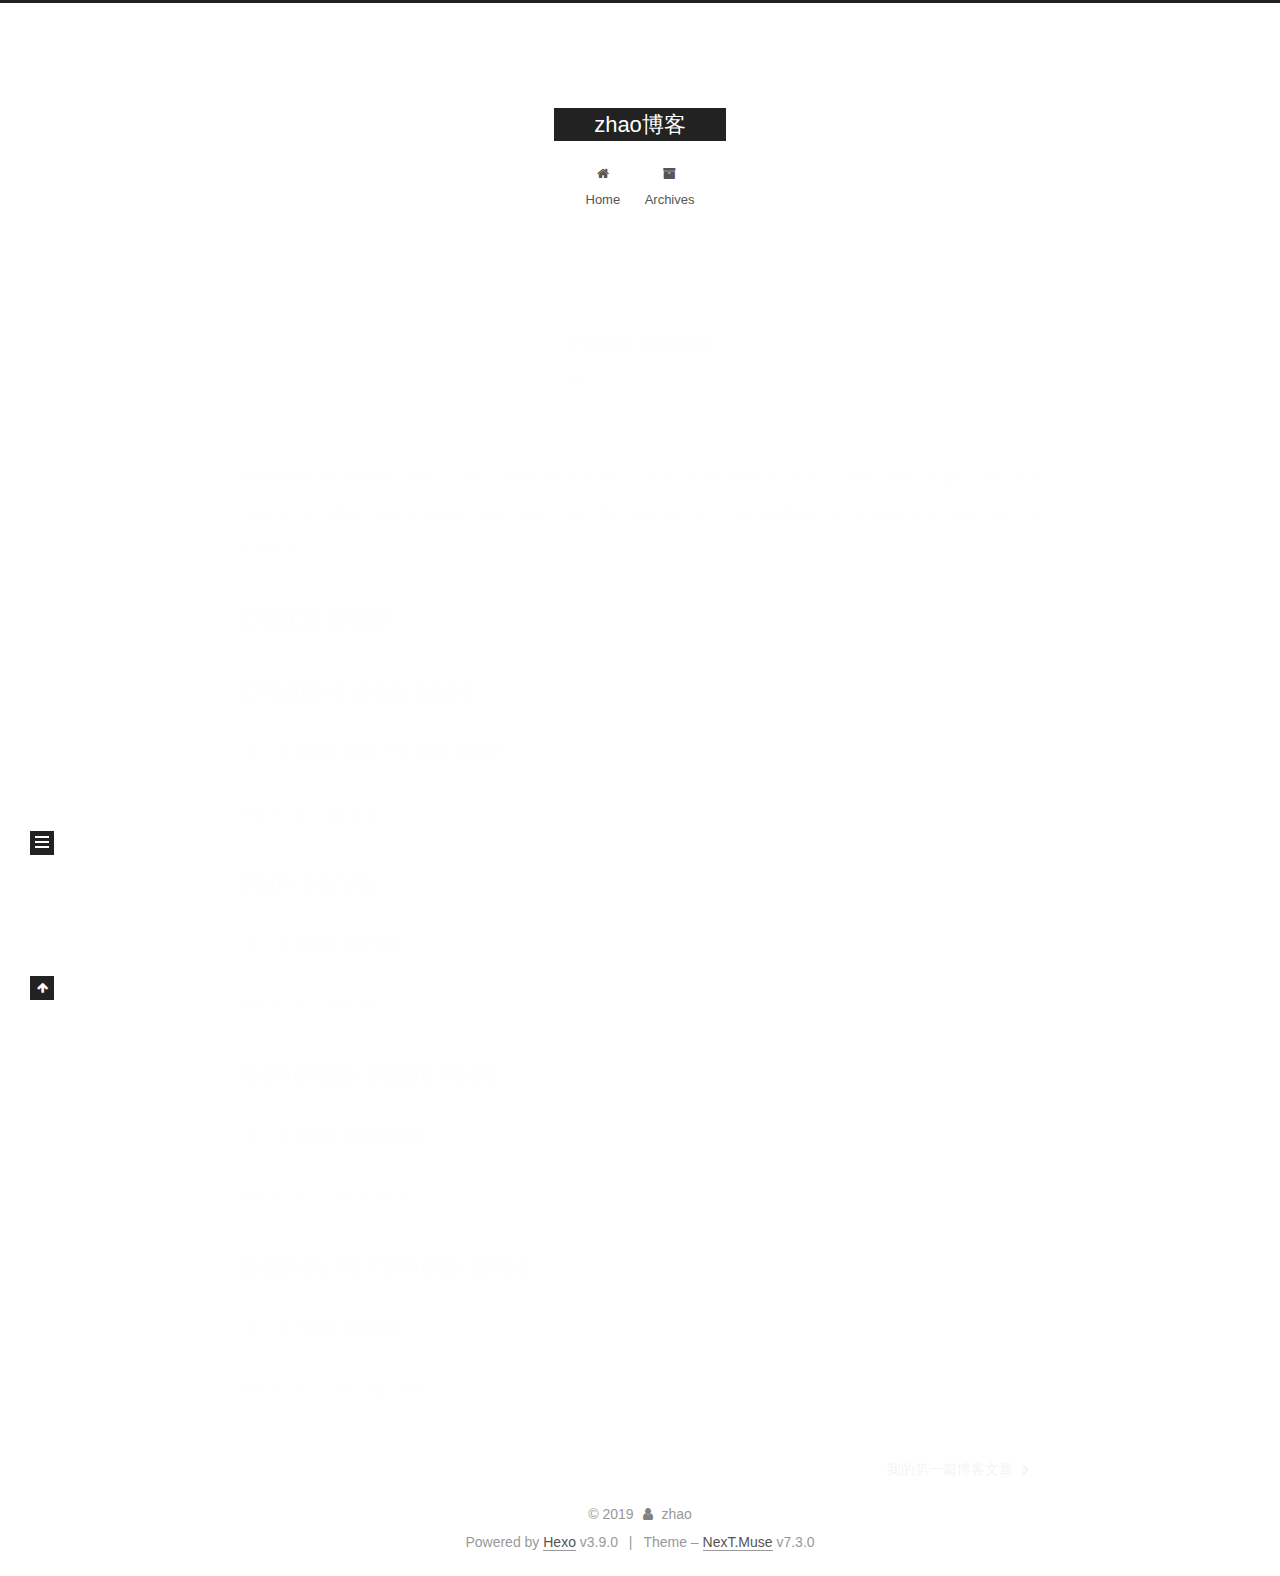
<file: 2019/08/19/hello-world/index.html>
<!DOCTYPE html>





<html class="theme-next muse use-motion" lang="en">
<head>
  <meta charset="UTF-8">
<meta name="viewport" content="width=device-width, initial-scale=1, maximum-scale=2">
<meta name="theme-color" content="#222">
<meta http-equiv="X-UA-Compatible" content="IE=edge">
  <link rel="apple-touch-icon" sizes="180x180" href="/images/apple-touch-icon-next.png?v=7.3.0">
  <link rel="icon" type="image/png" sizes="32x32" href="/images/favicon-32x32-next.png?v=7.3.0">
  <link rel="icon" type="image/png" sizes="16x16" href="/images/favicon-16x16-next.png?v=7.3.0">
  <link rel="mask-icon" href="/images/logo.svg?v=7.3.0" color="#222">

<link rel="stylesheet" href="/css/main.css?v=7.3.0">


<link rel="stylesheet" href="/lib/font-awesome/css/font-awesome.min.css?v=4.7.0">


<script id="hexo-configurations">
  var NexT = window.NexT || {};
  var CONFIG = {
    root: '/',
    scheme: 'Muse',
    version: '7.3.0',
    exturl: false,
    sidebar: {"position":"left","display":"post","offset":12,"onmobile":false},
    copycode: {"enable":false,"show_result":false,"style":null},
    back2top: {"enable":true,"sidebar":false,"scrollpercent":false},
    bookmark: {"enable":false,"save":"auto"},
    fancybox: false,
    mediumzoom: false,
    lazyload: false,
    pangu: false,
    algolia: {
      appID: '',
      apiKey: '',
      indexName: '',
      hits: {"per_page":10},
      labels: {"input_placeholder":"Search for Posts","hits_empty":"We didn't find any results for the search: ${query}","hits_stats":"${hits} results found in ${time} ms"}
    },
    localsearch: {"enable":false,"trigger":"auto","top_n_per_article":1,"unescape":false,"preload":false},
    path: '',
    motion: {"enable":true,"async":false,"transition":{"post_block":"fadeIn","post_header":"slideDownIn","post_body":"slideDownIn","coll_header":"slideLeftIn","sidebar":"slideUpIn"}},
    translation: {
      copy_button: 'Copy',
      copy_success: 'Copied',
      copy_failure: 'Copy failed'
    }
  };
</script>

  <meta name="description" content="Welcome to Hexo! This is your very first post. Check documentation for more info. If you get any problems when using Hexo, you can find the answer in troubleshooting or you can ask me on GitHub. Quick">
<meta property="og:type" content="article">
<meta property="og:title" content="Hello World">
<meta property="og:url" content="http://yoursite.com/2019/08/19/hello-world/index.html">
<meta property="og:site_name" content="zhao博客">
<meta property="og:description" content="Welcome to Hexo! This is your very first post. Check documentation for more info. If you get any problems when using Hexo, you can find the answer in troubleshooting or you can ask me on GitHub. Quick">
<meta property="og:locale" content="en">
<meta property="og:updated_time" content="2019-08-19T06:08:01.383Z">
<meta name="twitter:card" content="summary">
<meta name="twitter:title" content="Hello World">
<meta name="twitter:description" content="Welcome to Hexo! This is your very first post. Check documentation for more info. If you get any problems when using Hexo, you can find the answer in troubleshooting or you can ask me on GitHub. Quick">
  <link rel="canonical" href="http://yoursite.com/2019/08/19/hello-world/">


<script id="page-configurations">
  // https://hexo.io/docs/variables.html
  CONFIG.page = {
    sidebar: "",
    isHome: false,
    isPost: true,
    isPage: false,
    isArchive: false
  };
</script>

  <title>Hello World | zhao博客</title>
  <meta name="generator" content="Hexo 3.9.0">
  








  <noscript>
  <style>
  .use-motion .motion-element,
  .use-motion .brand,
  .use-motion .menu-item,
  .sidebar-inner,
  .use-motion .post-block,
  .use-motion .pagination,
  .use-motion .comments,
  .use-motion .post-header,
  .use-motion .post-body,
  .use-motion .collection-title { opacity: initial; }

  .use-motion .logo,
  .use-motion .site-title,
  .use-motion .site-subtitle {
    opacity: initial;
    top: initial;
  }

  .use-motion .logo-line-before i { left: initial; }
  .use-motion .logo-line-after i { right: initial; }
  </style>
</noscript>

</head>

<body itemscope itemtype="http://schema.org/WebPage" lang="en">
  <div class="container">
    <div class="headband"></div>

    <header id="header" class="header" itemscope itemtype="http://schema.org/WPHeader">
      <div class="header-inner"><div class="site-brand-wrapper">
  <div class="site-meta">

    <div class="custom-logo-site-title">
      <a href="/" class="brand" rel="start">
        <span class="logo-line-before"><i></i></span>
        <span class="site-title">zhao博客</span>
        <span class="logo-line-after"><i></i></span>
      </a>
    </div>
  </div>

  <div class="site-nav-toggle">
    <button aria-label="Toggle navigation bar">
      <span class="btn-bar"></span>
      <span class="btn-bar"></span>
      <span class="btn-bar"></span>
    </button>
  </div>
</div>


<nav class="site-nav">
  
  <ul id="menu" class="menu">
      
      
      
        
        <li class="menu-item menu-item-home">
      
    

    <a href="/" rel="section"><i class="menu-item-icon fa fa-fw fa-home"></i> <br>Home</a>

  </li>
      
      
      
        
        <li class="menu-item menu-item-archives">
      
    

    <a href="/archives/" rel="section"><i class="menu-item-icon fa fa-fw fa-archive"></i> <br>Archives</a>

  </li>
  </ul>

    

</nav>
</div>
    </header>

    


    <main id="main" class="main">
      <div class="main-inner">
        <div class="content-wrap">
          <div id="content" class="content page-post-detail">
            

  <div id="posts" class="posts-expand">
    

  <article class="post" itemscope itemtype="http://schema.org/Article">
  
  
  
  <div class="post-block">
    <link itemprop="mainEntityOfPage" href="http://yoursite.com/2019/08/19/hello-world/">

    <span hidden itemprop="author" itemscope itemtype="http://schema.org/Person">
      <meta itemprop="name" content="zhao">
      <meta itemprop="description" content="">
      <meta itemprop="image" content="/images/avatar.gif">
    </span>

    <span hidden itemprop="publisher" itemscope itemtype="http://schema.org/Organization">
      <meta itemprop="name" content="zhao博客">
    </span>
      <header class="post-header">
        <h1 class="post-title" itemprop="name headline">Hello World

          
        </h1>

        <div class="post-meta">
            <span class="post-meta-item">
              <span class="post-meta-item-icon">
                <i class="fa fa-calendar-o"></i>
              </span>
              <span class="post-meta-item-text">Posted on</span>

              
                
              

              <time title="Created: 2019-08-19 14:08:01" itemprop="dateCreated datePublished" datetime="2019-08-19T14:08:01+08:00">2019-08-19</time>
            </span>
          

          

        </div>
      </header>

    
    
    
    <div class="post-body" itemprop="articleBody">

      
        <p>Welcome to <a href="https://hexo.io/" target="_blank" rel="noopener">Hexo</a>! This is your very first post. Check <a href="https://hexo.io/docs/" target="_blank" rel="noopener">documentation</a> for more info. If you get any problems when using Hexo, you can find the answer in <a href="https://hexo.io/docs/troubleshooting.html" target="_blank" rel="noopener">troubleshooting</a> or you can ask me on <a href="https://github.com/hexojs/hexo/issues" target="_blank" rel="noopener">GitHub</a>.</p>
<h2 id="Quick-Start"><a href="#Quick-Start" class="headerlink" title="Quick Start"></a>Quick Start</h2><h3 id="Create-a-new-post"><a href="#Create-a-new-post" class="headerlink" title="Create a new post"></a>Create a new post</h3><figure class="highlight bash"><table><tr><td class="gutter"><pre><span class="line">1</span><br></pre></td><td class="code"><pre><span class="line">$ hexo new <span class="string">"My New Post"</span></span><br></pre></td></tr></table></figure>

<p>More info: <a href="https://hexo.io/docs/writing.html" target="_blank" rel="noopener">Writing</a></p>
<h3 id="Run-server"><a href="#Run-server" class="headerlink" title="Run server"></a>Run server</h3><figure class="highlight bash"><table><tr><td class="gutter"><pre><span class="line">1</span><br></pre></td><td class="code"><pre><span class="line">$ hexo server</span><br></pre></td></tr></table></figure>

<p>More info: <a href="https://hexo.io/docs/server.html" target="_blank" rel="noopener">Server</a></p>
<h3 id="Generate-static-files"><a href="#Generate-static-files" class="headerlink" title="Generate static files"></a>Generate static files</h3><figure class="highlight bash"><table><tr><td class="gutter"><pre><span class="line">1</span><br></pre></td><td class="code"><pre><span class="line">$ hexo generate</span><br></pre></td></tr></table></figure>

<p>More info: <a href="https://hexo.io/docs/generating.html" target="_blank" rel="noopener">Generating</a></p>
<h3 id="Deploy-to-remote-sites"><a href="#Deploy-to-remote-sites" class="headerlink" title="Deploy to remote sites"></a>Deploy to remote sites</h3><figure class="highlight bash"><table><tr><td class="gutter"><pre><span class="line">1</span><br></pre></td><td class="code"><pre><span class="line">$ hexo deploy</span><br></pre></td></tr></table></figure>

<p>More info: <a href="https://hexo.io/docs/deployment.html" target="_blank" rel="noopener">Deployment</a></p>

    </div>

    
    
    
        
      

      <footer class="post-footer">

        

          <div class="post-nav">
            <div class="post-nav-next post-nav-item">
              
            </div>

            <span class="post-nav-divider"></span>

            <div class="post-nav-prev post-nav-item">
              
                <a href="/2019/08/19/我的第一篇博客文章/" rel="prev" title="我的第一篇博客文章">
                  我的第一篇博客文章 <i class="fa fa-chevron-right"></i>
                </a>
              
            </div>
          </div>
        
      </footer>
    
  </div>
  
  
  
  </article>

  </div>


          </div>
          

        </div>
          
  
  <div class="sidebar-toggle">
    <div class="sidebar-toggle-line-wrap">
      <span class="sidebar-toggle-line sidebar-toggle-line-first"></span>
      <span class="sidebar-toggle-line sidebar-toggle-line-middle"></span>
      <span class="sidebar-toggle-line sidebar-toggle-line-last"></span>
    </div>
  </div>

  <aside id="sidebar" class="sidebar">
    <div class="sidebar-inner">
        <ul class="sidebar-nav motion-element">
          <li class="sidebar-nav-toc sidebar-nav-active" data-target="post-toc-wrap">
            Table of Contents
          </li>
          <li class="sidebar-nav-overview" data-target="site-overview-wrap">
            Overview
          </li>
        </ul>
      

      <div class="site-overview-wrap sidebar-panel">
        <div class="site-overview">

          <div class="site-author motion-element" itemprop="author" itemscope itemtype="http://schema.org/Person">
  <p class="site-author-name" itemprop="name">zhao</p>
  <div class="site-description motion-element" itemprop="description"></div>
</div>
  <nav class="site-state motion-element">
      <div class="site-state-item site-state-posts">
        
          <a href="/archives/">
        
          <span class="site-state-item-count">2</span>
          <span class="site-state-item-name">posts</span>
        </a>
      </div>
    
  </nav>




        </div>
      </div>
      <!--noindex-->
        <div class="post-toc-wrap motion-element sidebar-panel sidebar-panel-active">
          <div class="post-toc">

            
            
            
            

            
              <div class="post-toc-content"><ol class="nav"><li class="nav-item nav-level-2"><a class="nav-link" href="#Quick-Start"><span class="nav-number">1.</span> <span class="nav-text">Quick Start</span></a><ol class="nav-child"><li class="nav-item nav-level-3"><a class="nav-link" href="#Create-a-new-post"><span class="nav-number">1.1.</span> <span class="nav-text">Create a new post</span></a></li><li class="nav-item nav-level-3"><a class="nav-link" href="#Run-server"><span class="nav-number">1.2.</span> <span class="nav-text">Run server</span></a></li><li class="nav-item nav-level-3"><a class="nav-link" href="#Generate-static-files"><span class="nav-number">1.3.</span> <span class="nav-text">Generate static files</span></a></li><li class="nav-item nav-level-3"><a class="nav-link" href="#Deploy-to-remote-sites"><span class="nav-number">1.4.</span> <span class="nav-text">Deploy to remote sites</span></a></li></ol></li></ol></div>
            

          </div>
        </div>
      <!--/noindex-->
      

    </div>
  </aside>
  <div id="sidebar-dimmer"></div>


      </div>
    </main>

    <footer id="footer" class="footer">
      <div class="footer-inner">
        <div class="copyright">&copy; <span itemprop="copyrightYear">2019</span>
  <span class="with-love" id="animate">
    <i class="fa fa-user"></i>
  </span>
  <span class="author" itemprop="copyrightHolder">zhao</span>
</div>
  <div class="powered-by">Powered by <a href="https://hexo.io" class="theme-link" rel="noopener" target="_blank">Hexo</a> v3.9.0</div>
  <span class="post-meta-divider">|</span>
  <div class="theme-info">Theme – <a href="https://theme-next.org" class="theme-link" rel="noopener" target="_blank">NexT.Muse</a> v7.3.0</div>

        








        
      </div>
    </footer>
      <div class="back-to-top">
        <i class="fa fa-arrow-up"></i>
        <span>0%</span>
      </div>

    

  </div>

  
  <script src="/lib/jquery/index.js?v=3.4.1"></script>
  <script src="/lib/velocity/velocity.min.js?v=1.2.1"></script>
  <script src="/lib/velocity/velocity.ui.min.js?v=1.2.1"></script>
<script src="/js/utils.js?v=7.3.0"></script><script src="/js/motion.js?v=7.3.0"></script>
<script src="/js/schemes/muse.js?v=7.3.0"></script>
<script src="/js/next-boot.js?v=7.3.0"></script>



  


























  

  

  


  
  <script src="/js/scrollspy.js?v=7.3.0"></script><script src="/js/post-details.js?v=7.3.0"></script>


</body>
</html>
</file>
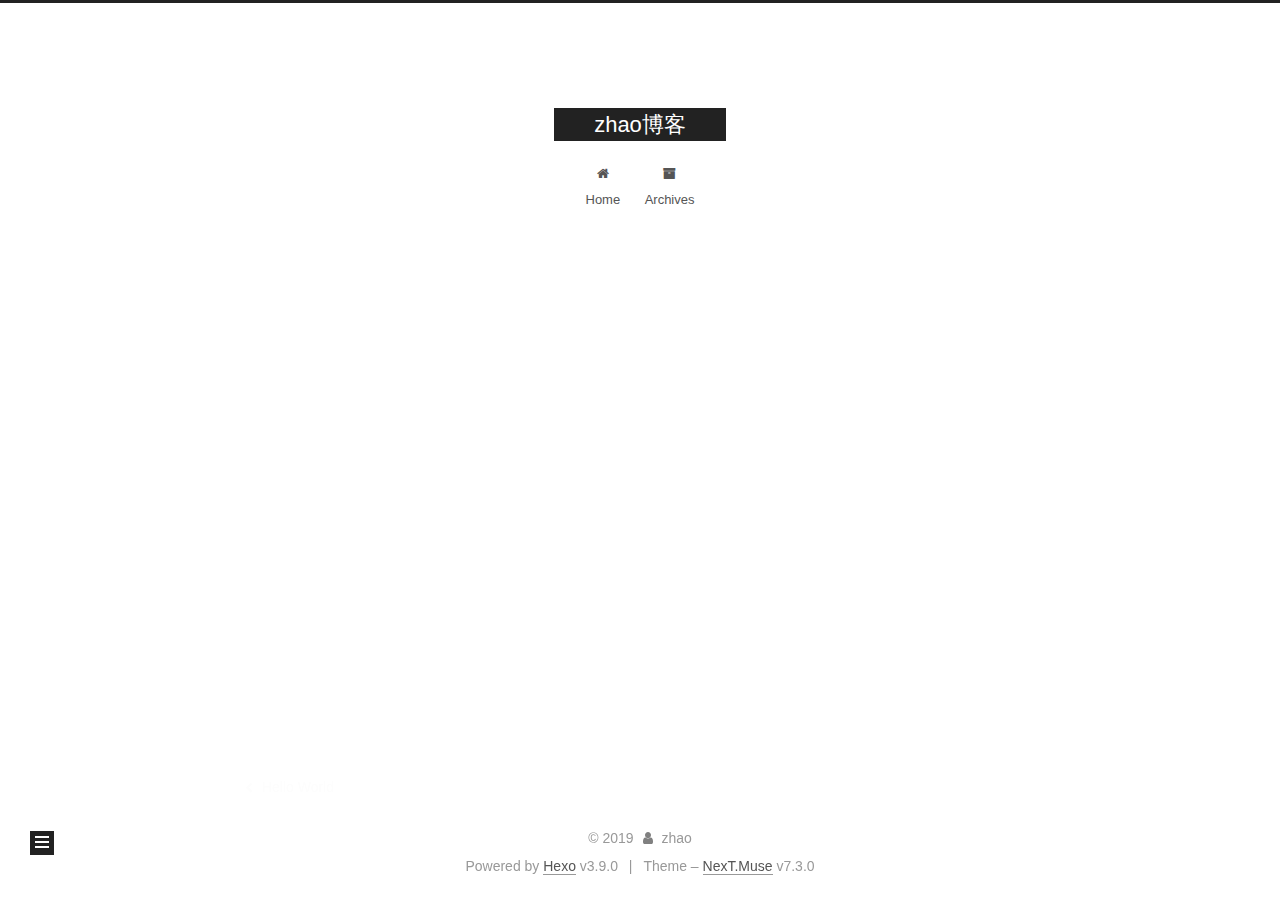
<file: 2019/08/19/我的第一篇博客文章/index.html>
<!DOCTYPE html>





<html class="theme-next muse use-motion" lang="en">
<head>
  <meta charset="UTF-8">
<meta name="viewport" content="width=device-width, initial-scale=1, maximum-scale=2">
<meta name="theme-color" content="#222">
<meta http-equiv="X-UA-Compatible" content="IE=edge">
  <link rel="apple-touch-icon" sizes="180x180" href="/images/apple-touch-icon-next.png?v=7.3.0">
  <link rel="icon" type="image/png" sizes="32x32" href="/images/favicon-32x32-next.png?v=7.3.0">
  <link rel="icon" type="image/png" sizes="16x16" href="/images/favicon-16x16-next.png?v=7.3.0">
  <link rel="mask-icon" href="/images/logo.svg?v=7.3.0" color="#222">

<link rel="stylesheet" href="/css/main.css?v=7.3.0">


<link rel="stylesheet" href="/lib/font-awesome/css/font-awesome.min.css?v=4.7.0">


<script id="hexo-configurations">
  var NexT = window.NexT || {};
  var CONFIG = {
    root: '/',
    scheme: 'Muse',
    version: '7.3.0',
    exturl: false,
    sidebar: {"position":"left","display":"post","offset":12,"onmobile":false},
    copycode: {"enable":false,"show_result":false,"style":null},
    back2top: {"enable":true,"sidebar":false,"scrollpercent":false},
    bookmark: {"enable":false,"save":"auto"},
    fancybox: false,
    mediumzoom: false,
    lazyload: false,
    pangu: false,
    algolia: {
      appID: '',
      apiKey: '',
      indexName: '',
      hits: {"per_page":10},
      labels: {"input_placeholder":"Search for Posts","hits_empty":"We didn't find any results for the search: ${query}","hits_stats":"${hits} results found in ${time} ms"}
    },
    localsearch: {"enable":false,"trigger":"auto","top_n_per_article":1,"unescape":false,"preload":false},
    path: '',
    motion: {"enable":true,"async":false,"transition":{"post_block":"fadeIn","post_header":"slideDownIn","post_body":"slideDownIn","coll_header":"slideLeftIn","sidebar":"slideUpIn"}},
    translation: {
      copy_button: 'Copy',
      copy_success: 'Copied',
      copy_failure: 'Copy failed'
    }
  };
</script>

  <meta name="description" content="##第一章 内容  ##第二章 你好，世界！">
<meta property="og:type" content="article">
<meta property="og:title" content="我的第一篇博客文章">
<meta property="og:url" content="http://yoursite.com/2019/08/19/我的第一篇博客文章/index.html">
<meta property="og:site_name" content="zhao博客">
<meta property="og:description" content="##第一章 内容  ##第二章 你好，世界！">
<meta property="og:locale" content="en">
<meta property="og:updated_time" content="2019-08-19T06:25:38.349Z">
<meta name="twitter:card" content="summary">
<meta name="twitter:title" content="我的第一篇博客文章">
<meta name="twitter:description" content="##第一章 内容  ##第二章 你好，世界！">
  <link rel="canonical" href="http://yoursite.com/2019/08/19/我的第一篇博客文章/">


<script id="page-configurations">
  // https://hexo.io/docs/variables.html
  CONFIG.page = {
    sidebar: "",
    isHome: false,
    isPost: true,
    isPage: false,
    isArchive: false
  };
</script>

  <title>我的第一篇博客文章 | zhao博客</title>
  <meta name="generator" content="Hexo 3.9.0">
  








  <noscript>
  <style>
  .use-motion .motion-element,
  .use-motion .brand,
  .use-motion .menu-item,
  .sidebar-inner,
  .use-motion .post-block,
  .use-motion .pagination,
  .use-motion .comments,
  .use-motion .post-header,
  .use-motion .post-body,
  .use-motion .collection-title { opacity: initial; }

  .use-motion .logo,
  .use-motion .site-title,
  .use-motion .site-subtitle {
    opacity: initial;
    top: initial;
  }

  .use-motion .logo-line-before i { left: initial; }
  .use-motion .logo-line-after i { right: initial; }
  </style>
</noscript>

</head>

<body itemscope itemtype="http://schema.org/WebPage" lang="en">
  <div class="container">
    <div class="headband"></div>

    <header id="header" class="header" itemscope itemtype="http://schema.org/WPHeader">
      <div class="header-inner"><div class="site-brand-wrapper">
  <div class="site-meta">

    <div class="custom-logo-site-title">
      <a href="/" class="brand" rel="start">
        <span class="logo-line-before"><i></i></span>
        <span class="site-title">zhao博客</span>
        <span class="logo-line-after"><i></i></span>
      </a>
    </div>
  </div>

  <div class="site-nav-toggle">
    <button aria-label="Toggle navigation bar">
      <span class="btn-bar"></span>
      <span class="btn-bar"></span>
      <span class="btn-bar"></span>
    </button>
  </div>
</div>


<nav class="site-nav">
  
  <ul id="menu" class="menu">
      
      
      
        
        <li class="menu-item menu-item-home">
      
    

    <a href="/" rel="section"><i class="menu-item-icon fa fa-fw fa-home"></i> <br>Home</a>

  </li>
      
      
      
        
        <li class="menu-item menu-item-archives">
      
    

    <a href="/archives/" rel="section"><i class="menu-item-icon fa fa-fw fa-archive"></i> <br>Archives</a>

  </li>
  </ul>

    

</nav>
</div>
    </header>

    


    <main id="main" class="main">
      <div class="main-inner">
        <div class="content-wrap">
          <div id="content" class="content page-post-detail">
            

  <div id="posts" class="posts-expand">
    

  <article class="post" itemscope itemtype="http://schema.org/Article">
  
  
  
  <div class="post-block">
    <link itemprop="mainEntityOfPage" href="http://yoursite.com/2019/08/19/我的第一篇博客文章/">

    <span hidden itemprop="author" itemscope itemtype="http://schema.org/Person">
      <meta itemprop="name" content="zhao">
      <meta itemprop="description" content="">
      <meta itemprop="image" content="/images/avatar.gif">
    </span>

    <span hidden itemprop="publisher" itemscope itemtype="http://schema.org/Organization">
      <meta itemprop="name" content="zhao博客">
    </span>
      <header class="post-header">
        <h1 class="post-title" itemprop="name headline">我的第一篇博客文章

          
        </h1>

        <div class="post-meta">
            <span class="post-meta-item">
              <span class="post-meta-item-icon">
                <i class="fa fa-calendar-o"></i>
              </span>
              <span class="post-meta-item-text">Posted on</span>

              
                
              

              <time title="Created: 2019-08-19 14:20:31 / Modified: 14:25:38" itemprop="dateCreated datePublished" datetime="2019-08-19T14:20:31+08:00">2019-08-19</time>
            </span>
          
            

            
          

          

        </div>
      </header>

    
    
    
    <div class="post-body" itemprop="articleBody">

      
        <p>##第一章</p>
<p>内容</p>
<hr>
<p>##第二章</p>
<p>你好，世界！</p>

    </div>

    
    
    
        
      

      <footer class="post-footer">

        

          <div class="post-nav">
            <div class="post-nav-next post-nav-item">
              
                <a href="/2019/08/19/hello-world/" rel="next" title="Hello World">
                  <i class="fa fa-chevron-left"></i> Hello World
                </a>
              
            </div>

            <span class="post-nav-divider"></span>

            <div class="post-nav-prev post-nav-item">
              
            </div>
          </div>
        
      </footer>
    
  </div>
  
  
  
  </article>

  </div>


          </div>
          

        </div>
          
  
  <div class="sidebar-toggle">
    <div class="sidebar-toggle-line-wrap">
      <span class="sidebar-toggle-line sidebar-toggle-line-first"></span>
      <span class="sidebar-toggle-line sidebar-toggle-line-middle"></span>
      <span class="sidebar-toggle-line sidebar-toggle-line-last"></span>
    </div>
  </div>

  <aside id="sidebar" class="sidebar">
    <div class="sidebar-inner">

      <div class="site-overview-wrap sidebar-panel sidebar-panel-active">
        <div class="site-overview">

          <div class="site-author motion-element" itemprop="author" itemscope itemtype="http://schema.org/Person">
  <p class="site-author-name" itemprop="name">zhao</p>
  <div class="site-description motion-element" itemprop="description"></div>
</div>
  <nav class="site-state motion-element">
      <div class="site-state-item site-state-posts">
        
          <a href="/archives/">
        
          <span class="site-state-item-count">2</span>
          <span class="site-state-item-name">posts</span>
        </a>
      </div>
    
  </nav>




        </div>
      </div>

    </div>
  </aside>
  <div id="sidebar-dimmer"></div>


      </div>
    </main>

    <footer id="footer" class="footer">
      <div class="footer-inner">
        <div class="copyright">&copy; <span itemprop="copyrightYear">2019</span>
  <span class="with-love" id="animate">
    <i class="fa fa-user"></i>
  </span>
  <span class="author" itemprop="copyrightHolder">zhao</span>
</div>
  <div class="powered-by">Powered by <a href="https://hexo.io" class="theme-link" rel="noopener" target="_blank">Hexo</a> v3.9.0</div>
  <span class="post-meta-divider">|</span>
  <div class="theme-info">Theme – <a href="https://theme-next.org" class="theme-link" rel="noopener" target="_blank">NexT.Muse</a> v7.3.0</div>

        








        
      </div>
    </footer>
      <div class="back-to-top">
        <i class="fa fa-arrow-up"></i>
        <span>0%</span>
      </div>

    

  </div>

  
  <script src="/lib/jquery/index.js?v=3.4.1"></script>
  <script src="/lib/velocity/velocity.min.js?v=1.2.1"></script>
  <script src="/lib/velocity/velocity.ui.min.js?v=1.2.1"></script>
<script src="/js/utils.js?v=7.3.0"></script><script src="/js/motion.js?v=7.3.0"></script>
<script src="/js/schemes/muse.js?v=7.3.0"></script>
<script src="/js/next-boot.js?v=7.3.0"></script>



  


























  

  

  


  
  <script src="/js/scrollspy.js?v=7.3.0"></script><script src="/js/post-details.js?v=7.3.0"></script>


</body>
</html>
</file>
<file: css/main.css>
html {
  line-height: 1.15; /* 1 */
  -webkit-text-size-adjust: 100%; /* 2 */
}
body {
  margin: 0;
}
main {
  display: block;
}
h1 {
  font-size: 2em;
  margin: 0.67em 0;
}
hr {
  box-sizing: content-box; /* 1 */
  height: 0; /* 1 */
  overflow: visible; /* 2 */
}
pre {
  font-family: monospace, monospace; /* 1 */
  font-size: 1em; /* 2 */
}
a {
  background-color: transparent;
}
abbr[title] {
  border-bottom: none; /* 1 */
  text-decoration: underline; /* 2 */
  text-decoration: underline dotted; /* 2 */
}
b,
strong {
  font-weight: bolder;
}
code,
kbd,
samp {
  font-family: monospace, monospace; /* 1 */
  font-size: 1em; /* 2 */
}
small {
  font-size: 80%;
}
sub,
sup {
  font-size: 75%;
  line-height: 0;
  position: relative;
  vertical-align: baseline;
}
sub {
  bottom: -0.25em;
}
sup {
  top: -0.5em;
}
img {
  border-style: none;
}
button,
input,
optgroup,
select,
textarea {
  font-family: inherit; /* 1 */
  font-size: 100%; /* 1 */
  line-height: 1.15; /* 1 */
  margin: 0; /* 2 */
}
button,
input {
/* 1 */
  overflow: visible;
}
button,
select {
/* 1 */
  text-transform: none;
}
button,
[type='button'],
[type='reset'],
[type='submit'] {
  -webkit-appearance: button;
}
button::-moz-focus-inner,
[type='button']::-moz-focus-inner,
[type='reset']::-moz-focus-inner,
[type='submit']::-moz-focus-inner {
  border-style: none;
  padding: 0;
}
button:-moz-focusring,
[type='button']:-moz-focusring,
[type='reset']:-moz-focusring,
[type='submit']:-moz-focusring {
  outline: 1px dotted ButtonText;
}
fieldset {
  padding: 0.35em 0.75em 0.625em;
}
legend {
  box-sizing: border-box; /* 1 */
  color: inherit; /* 2 */
  display: table; /* 1 */
  max-width: 100%; /* 1 */
  padding: 0; /* 3 */
  white-space: normal; /* 1 */
}
progress {
  vertical-align: baseline;
}
textarea {
  overflow: auto;
}
[type='checkbox'],
[type='radio'] {
  box-sizing: border-box; /* 1 */
  padding: 0; /* 2 */
}
[type='number']::-webkit-inner-spin-button,
[type='number']::-webkit-outer-spin-button {
  height: auto;
}
[type='search'] {
  outline-offset: -2px; /* 2 */
  -webkit-appearance: textfield; /* 1 */
}
[type='search']::-webkit-search-decoration {
  -webkit-appearance: none;
}
::-webkit-file-upload-button {
  font: inherit; /* 2 */
  -webkit-appearance: button; /* 1 */
}
details {
  display: block;
}
summary {
  display: list-item;
}
template {
  display: none;
}
[hidden] {
  display: none;
}
::selection {
  background: #262a30;
  color: #fff;
}
body {
  background: #fff;
  color: #555;
  font-family: 'Lato', "PingFang SC", "Microsoft YaHei", sans-serif;
  font-size: 1em;
  line-height: 2;
  position: relative;
}
@media (max-width: 991px) {
  body {
    padding-right: 0 !important;
  }
}
h1,
h2,
h3,
h4,
h5,
h6 {
  font-family: 'Lato', "PingFang SC", "Microsoft YaHei", sans-serif;
  font-weight: bold;
  line-height: 1.5;
  margin: 20px 0 15px;
  padding: 0;
}
h1 {
  font-size: 1.75em;
}
h2 {
  font-size: 1.625em;
}
h3 {
  font-size: 1.5em;
}
h4 {
  font-size: 1.375em;
}
h5 {
  font-size: 1.25em;
}
h6 {
  font-size: 1.125em;
}
p {
  margin: 0 0 20px 0;
}
a,
span.exturl {
  overflow-wrap: break-word;
  word-wrap: break-word;
  background-color: transparent;
  border-bottom: 1px solid #999;
  color: #555;
  outline: none;
  text-decoration: none;
  cursor: pointer;
}
a:hover,
span.exturl:hover {
  border-bottom-color: #222;
  color: #222;
}
video {
  display: block;
  margin-left: auto;
  margin-right: auto;
  max-width: 100%;
}
img {
  display: block;
  height: auto;
  margin: auto;
  max-width: 100%;
}
hr {
  background-color: #ddd;
  background-image: repeating-linear-gradient(-45deg, #fff, #fff 4px, transparent 4px, transparent 8px);
  border: none;
  height: 3px;
  margin: 40px 0;
}
blockquote {
  border-left: 4px solid #ddd;
  color: #666;
  margin: 0;
  padding: 0 15px;
}
blockquote cite::before {
  content: '-';
  padding: 0 5px;
}
dt {
  font-weight: 700;
}
dd {
  margin: 0;
  padding: 0;
}
kbd {
  background-color: #f9f9f9;
  background-image: linear-gradient(top, #eee, #fff, #eee);
  border: 1px solid #ccc;
  border-radius: 0.2em;
  box-shadow: 0.1em 0.1em 0.2em rgba(0,0,0,0.1);
  font-family: inherit;
  padding: 0.1em 0.3em;
  white-space: nowrap;
}
.text-left {
  text-align: left;
}
.text-center {
  text-align: center;
}
.text-right {
  text-align: right;
}
.text-justify {
  text-align: justify;
}
.text-nowrap {
  white-space: nowrap;
}
.text-lowercase {
  text-transform: lowercase;
}
.text-uppercase {
  text-transform: uppercase;
}
.text-capitalize {
  text-transform: capitalize;
}
.center-block {
  display: block;
  margin-left: auto;
  margin-right: auto;
}
.clearfix::before,
.clearfix::after {
  content: ' ';
  display: table;
}
.clearfix::after {
  clear: both;
}
.pullquote {
  width: 45%;
}
.pullquote.left {
  float: left;
  margin-left: 5px;
  margin-right: 10px;
}
.pullquote.right {
  float: right;
  margin-left: 10px;
  margin-right: 5px;
}
.affix {
  position: fixed;
}
.translation {
  color: #999;
  font-size: 0.875em;
  margin-top: -20px;
}
.use-motion .motion-element {
  opacity: 0;
}
.table-container {
  margin: 20px 0;
  overflow: auto;
  -webkit-overflow-scrolling: touch;
}
.highlight .table-container {
  margin: 0;
}
table {
  border-collapse: collapse;
  border-spacing: 0;
  font-size: 0.875em;
  width: 100%;
}
table > tbody > tr:nth-of-type(odd) {
  background-color: #f9f9f9;
}
table > tbody > tr:hover {
  background-color: #f5f5f5;
}
caption,
th,
td {
  font-weight: normal;
  padding: 8px;
  text-align: left;
  vertical-align: middle;
}
th,
td {
  border: 1px solid #ddd;
  border-bottom: 3px solid #ddd;
}
th {
  font-weight: 700;
  padding-bottom: 10px;
}
td {
  border-bottom-width: 1px;
}
html,
body {
  height: 100%;
}
.container {
  position: relative;
}
.header-inner {
  margin: 0 auto;
  padding: 100px 0 70px;
  width: 700px;
}
@media (min-width: 1200px) {
  .container .header-inner {
    width: 800px;
  }
}
@media (min-width: 1600px) {
  .container .header-inner {
    width: 900px;
  }
}
.main-inner {
  margin: 0 auto;
  width: 700px;
}
@media (min-width: 1200px) {
  .container .main-inner {
    width: 800px;
  }
}
@media (min-width: 1600px) {
  .container .main-inner {
    width: 900px;
  }
}
.footer {
  padding: 20px 0;
}
.footer-inner {
  box-sizing: border-box;
  margin: 0 auto;
  width: 700px;
}
@media (min-width: 1200px) {
  .container .footer-inner {
    width: 800px;
  }
}
@media (min-width: 1600px) {
  .container .footer-inner {
    width: 900px;
  }
}
pre,
.highlight {
  background: #f7f7f7;
  color: #4d4d4c;
  line-height: 1.6;
  margin: 20px 0;
}
pre,
code {
  font-family: consolas, Menlo, "PingFang SC", "Microsoft YaHei", monospace;
}
code {
  overflow-wrap: break-word;
  word-wrap: break-word;
  background: #eee;
  border-radius: 3px;
  color: #555;
  padding: 2px 4px;
}
pre {
  overflow: auto;
  padding: 10px;
}
pre code {
  background: none;
  color: #4d4d4c;
  font-size: 0.875em;
  padding: 0;
  text-shadow: none;
}
.highlight *::selection {
  background: #d6d6d6;
}
.highlight pre {
  border: none;
  margin: 0;
  padding: 10px 0;
}
.highlight table {
  border: none;
  margin: 0;
  width: auto;
}
.highlight td {
  border: none;
  padding: 0;
}
.highlight figcaption {
  background: #eee;
  border-bottom: 1px solid #e9e9e9;
  color: #4d4d4c;
  line-height: 1em;
  margin: 0;
  padding: 0.5em;
}
.highlight figcaption::before,
.highlight figcaption::after {
  content: ' ';
  display: table;
}
.highlight figcaption::after {
  clear: both;
}
.highlight figcaption a {
  color: #4d4d4c;
  float: right;
}
.highlight figcaption a:hover {
  border-bottom-color: #4d4d4c;
}
.highlight .gutter pre {
  background-color: #eff2f3;
  color: #869194;
  padding-left: 10px;
  padding-right: 10px;
  text-align: right;
}
.highlight .code pre {
  background-color: #f7f7f7;
  padding-left: 10px;
  width: 100%;
}
.gutter {
  user-select: none;
  -moz-user-select: none;
  -ms-user-select: none;
  -webkit-user-select: none;
}
.gist table {
  width: auto;
}
.gist table td {
  border: none;
}
pre .deletion {
  background: #fdd;
}
pre .addition {
  background: #dfd;
}
pre .meta {
  color: #eab700;
  user-select: none;
  -moz-user-select: none;
  -ms-user-select: none;
  -webkit-user-select: none;
}
pre .comment {
  color: #8e908c;
}
pre .variable,
pre .attribute,
pre .tag,
pre .name,
pre .regexp,
pre .ruby .constant,
pre .xml .tag .title,
pre .xml .pi,
pre .xml .doctype,
pre .html .doctype,
pre .css .id,
pre .css .class,
pre .css .pseudo {
  color: #c82829;
}
pre .number,
pre .preprocessor,
pre .built_in,
pre .builtin-name,
pre .literal,
pre .params,
pre .constant,
pre .command {
  color: #f5871f;
}
pre .ruby .class .title,
pre .css .rules .attribute,
pre .string,
pre .symbol,
pre .value,
pre .inheritance,
pre .header,
pre .ruby .symbol,
pre .xml .cdata,
pre .special,
pre .formula {
  color: #718c00;
}
pre .title,
pre .css .hexcolor {
  color: #3e999f;
}
pre .function,
pre .python .decorator,
pre .python .title,
pre .ruby .function .title,
pre .ruby .title .keyword,
pre .perl .sub,
pre .javascript .title,
pre .coffeescript .title {
  color: #4271ae;
}
pre .keyword,
pre .javascript .function {
  color: #8959a8;
}
.blockquote-center {
  border-left: none;
  margin: 40px 0;
  padding: 0;
  position: relative;
  text-align: center;
}
.blockquote-center::before,
.blockquote-center::after {
  background-position: 0 -6px;
  background-repeat: no-repeat;
  background-size: 22px 22px;
  content: ' ';
  display: block;
  height: 24px;
  opacity: 0.2;
  position: absolute;
  width: 100%;
}
.blockquote-center::before {
  background-image: url("../images/quote-l.svg");
  border-top: 1px solid #ccc;
  top: -20px;
}
.blockquote-center::after {
  background-image: url("../images/quote-r.svg");
  background-position: 100% 8px;
  border-bottom: 1px solid #ccc;
  bottom: -20px;
}
.blockquote-center p,
.blockquote-center div {
  text-align: center;
}
.post .post-body .group-picture img {
  border: none;
  box-sizing: border-box;
  margin: 0 auto;
  padding: 0 3px;
}
.post-body .group-picture-row {
  margin-bottom: 6px;
  overflow: hidden;
}
.post-body .group-picture-column {
  float: left;
  margin-bottom: 10px;
}
.page-archive .group-picture-container {
  overflow: hidden;
}
.page-archive .group-picture-row {
  float: left;
}
.page-archive .group-picture-row:first-child {
  margin-top: 6px;
}
.page-archive .group-picture-column {
  max-height: 150px;
  max-width: 150px;
}
.post-body .label {
  display: inline;
  padding: 0 2px;
}
.post-body .label.default {
  background-color: #f0f0f0;
}
.post-body .label.primary {
  background-color: #efe6f7;
}
.post-body .label.info {
  background-color: #e5f2f8;
}
.post-body .label.success {
  background-color: #e7f4e9;
}
.post-body .label.warning {
  background-color: #fcf6e1;
}
.post-body .label.danger {
  background-color: #fae8eb;
}
.post-body .tabs {
  margin-bottom: 20px;
}
.post-body .tabs,
.tabs-comment {
  display: block;
  padding-top: 10px;
  position: relative;
}
.post-body .tabs ul.nav-tabs,
.tabs-comment ul.nav-tabs {
  display: flex;
  flex-wrap: wrap;
  margin: 0;
  margin-bottom: -1px;
  padding: 0;
}
@media (max-width: 413px) {
  .post-body .tabs ul.nav-tabs,
  .tabs-comment ul.nav-tabs {
    display: block;
    margin-bottom: 5px;
  }
}
.post-body .tabs ul.nav-tabs li.tab,
.tabs-comment ul.nav-tabs li.tab {
  background-color: #fff;
  border-bottom: 1px solid #ddd;
  border-left: 1px solid transparent;
  border-right: 1px solid transparent;
  border-top: 3px solid transparent;
  flex-grow: 1;
  list-style-type: none;
}
@media (max-width: 413px) {
  .post-body .tabs ul.nav-tabs li.tab,
  .tabs-comment ul.nav-tabs li.tab {
    border-bottom: 1px solid transparent;
    border-left: 3px solid transparent;
    border-right: 1px solid transparent;
    border-top: 1px solid transparent;
  }
}
.post-body .tabs ul.nav-tabs li.tab a,
.tabs-comment ul.nav-tabs li.tab a {
  border-bottom: initial;
  display: block;
  line-height: 1.8em;
  outline: 0;
  padding: 0.25em 0.75em;
  text-align: center;
  transition-delay: 0s;
  transition-duration: 0.2s;
  transition-timing-function: ease-out;
}
.post-body .tabs ul.nav-tabs li.tab a i,
.tabs-comment ul.nav-tabs li.tab a i {
  width: 1.285714285714286em;
}
.post-body .tabs ul.nav-tabs li.tab.active,
.tabs-comment ul.nav-tabs li.tab.active {
  border-bottom: 1px solid transparent;
  border-left: 1px solid #ddd;
  border-right: 1px solid #ddd;
  border-top: 3px solid #fc6423;
}
@media (max-width: 413px) {
  .post-body .tabs ul.nav-tabs li.tab.active,
  .tabs-comment ul.nav-tabs li.tab.active {
    border-bottom: 1px solid #ddd;
    border-left: 3px solid #fc6423;
    border-right: 1px solid #ddd;
    border-top: 1px solid #ddd;
  }
}
.post-body .tabs ul.nav-tabs li.tab.active a,
.tabs-comment ul.nav-tabs li.tab.active a {
  color: #555;
  cursor: default;
}
.post-body .tabs .tab-content .tab-pane,
.tabs-comment .tab-content .tab-pane {
  border: 1px solid #ddd;
  padding: 20px 20px 0 20px;
}
.post-body .tabs .tab-content .tab-pane:not(.active),
.tabs-comment .tab-content .tab-pane:not(.active) {
  display: none;
}
.post-body .tabs .tab-content .tab-pane.active,
.tabs-comment .tab-content .tab-pane.active {
  display: block;
}
.post-body .note {
  margin-bottom: 20px;
  padding: 15px;
  position: relative;
  border: 1px solid #eee;
  border-left-width: 5px;
  border-radius: 3px;
}
.post-body .note h2,
.post-body .note h3,
.post-body .note h4,
.post-body .note h5,
.post-body .note h6 {
  margin-top: 0;
  border-bottom: initial;
  margin-bottom: 0;
  padding-top: 0 !important;
}
.post-body .note p:first-child,
.post-body .note ul:first-child,
.post-body .note ol:first-child,
.post-body .note table:first-child,
.post-body .note pre:first-child,
.post-body .note blockquote:first-child,
.post-body .note img:first-child {
  margin-top: 0;
}
.post-body .note p:last-child,
.post-body .note ul:last-child,
.post-body .note ol:last-child,
.post-body .note table:last-child,
.post-body .note pre:last-child,
.post-body .note blockquote:last-child,
.post-body .note img:last-child {
  margin-bottom: 0;
}
.post-body .note.default {
  border-left-color: #777;
}
.post-body .note.default h2,
.post-body .note.default h3,
.post-body .note.default h4,
.post-body .note.default h5,
.post-body .note.default h6 {
  color: #777;
}
.post-body .note.primary {
  border-left-color: #6f42c1;
}
.post-body .note.primary h2,
.post-body .note.primary h3,
.post-body .note.primary h4,
.post-body .note.primary h5,
.post-body .note.primary h6 {
  color: #6f42c1;
}
.post-body .note.info {
  border-left-color: #428bca;
}
.post-body .note.info h2,
.post-body .note.info h3,
.post-body .note.info h4,
.post-body .note.info h5,
.post-body .note.info h6 {
  color: #428bca;
}
.post-body .note.success {
  border-left-color: #5cb85c;
}
.post-body .note.success h2,
.post-body .note.success h3,
.post-body .note.success h4,
.post-body .note.success h5,
.post-body .note.success h6 {
  color: #5cb85c;
}
.post-body .note.warning {
  border-left-color: #f0ad4e;
}
.post-body .note.warning h2,
.post-body .note.warning h3,
.post-body .note.warning h4,
.post-body .note.warning h5,
.post-body .note.warning h6 {
  color: #f0ad4e;
}
.post-body .note.danger {
  border-left-color: #d9534f;
}
.post-body .note.danger h2,
.post-body .note.danger h3,
.post-body .note.danger h4,
.post-body .note.danger h5,
.post-body .note.danger h6 {
  color: #d9534f;
}
.btn {
  background: #222;
  border: 2px solid #222;
  border-radius: 0;
  color: #fff;
  display: inline-block;
  font-size: 0.875em;
  padding: 0 20px;
  text-decoration: none;
  transition-property: background-color;
  transition-delay: 0s;
  transition-duration: 0.2s;
  transition-timing-function: ease-in-out;
  line-height: 2;
}
.btn:hover {
  background: #fff;
  border-color: #222;
  color: #222;
}
.btn +.btn {
  margin: 0 0 8px 8px;
}
.btn .fa-fw {
  text-align: left;
  width: 1.285714285714286em;
}
.btn-bar {
  background: #555;
  border-radius: 1px;
  display: block;
  height: 2px;
  width: 22px;
}
.btn-bar+.btn-bar {
  margin-top: 4px;
}
.page-number-basic,
.pagination .prev,
.pagination .next,
.pagination .page-number,
.pagination .space {
  display: inline-block;
  margin: 0 10px;
  padding: 0 11px;
  position: relative;
  top: -1px;
}
@media (max-width: 767px) {
  .page-number-basic,
  .pagination .prev,
  .pagination .next,
  .pagination .page-number,
  .pagination .space {
    margin: 0 5px;
  }
}
.pagination {
  border-top: 1px solid #eee;
  margin: 120px 0 40px;
  text-align: center;
}
.pagination .prev,
.pagination .next,
.pagination .page-number {
  border-bottom: 0;
  border-top: 1px solid #eee;
  transition-property: border-color;
  transition-delay: 0s;
  transition-duration: 0.2s;
  transition-timing-function: ease-in-out;
}
.pagination .prev:hover,
.pagination .next:hover,
.pagination .page-number:hover {
  border-top-color: #222;
}
.pagination .space {
  margin: 0;
  padding: 0;
}
.pagination .prev {
  margin-left: 0;
}
.pagination .next {
  margin-right: 0;
}
.pagination .page-number.current {
  background: #ccc;
  border-top-color: #ccc;
  color: #fff;
}
@media (max-width: 767px) {
  .pagination {
    border-top: none;
  }
  .pagination .prev,
  .pagination .next,
  .pagination .page-number {
    border-bottom: 1px solid #eee;
    border-top: 0;
    margin-bottom: 10px;
    padding: 0 10px;
  }
  .pagination .prev:hover,
  .pagination .next:hover,
  .pagination .page-number:hover {
    border-bottom-color: #222;
  }
}
.comments {
  margin: 60px 20px 0;
  overflow: hidden;
}
.comment-button-group {
  display: flex;
  flex-wrap: wrap-reverse;
  justify-content: center;
  margin: 1em 0;
}
.comment-button-group .comment-button {
  margin: 0.1em 0.2em;
}
.comment-button-group .comment-button.active {
  background: #fff;
  border-color: #222;
  color: #222;
}
.comment-position {
  display: none;
}
.comment-position.active {
  display: block;
}
.tabs-comment {
  background: #fff;
  margin-top: 4em;
  padding-top: 0;
}
.tabs-comment .comments {
  border: 0;
  box-shadow: none;
  margin-top: 0;
  padding-top: 0;
}
.back-to-top {
  background: #222;
  bottom: -100px;
  box-sizing: border-box;
  color: #fff;
  cursor: pointer;
  font-size: 12px;
  left: 30px;
  opacity: 1;
  padding: 0 6px;
  position: fixed;
  text-align: center;
  transition-property: bottom;
  z-index: 1050;
  transition-delay: 0s;
  transition-duration: 0.2s;
  transition-timing-function: ease-in-out;
  width: 24px;
}
.back-to-top span {
  display: none;
}
.back-to-top:hover {
  color: #87daff;
}
.back-to-top.back-to-top-on {
  bottom: 19px;
}
@media (max-width: 991px) {
  .back-to-top {
    left: 20px;
    opacity: 0.8;
  }
}
.header {
  background: transparent;
}
.header-inner {
  position: relative;
}
.headband {
  background: #222;
  height: 3px;
}
.site-meta {
  margin: 0;
  text-align: center;
}
@media (max-width: 767px) {
  .site-meta {
    text-align: center;
  }
}
.brand {
  background: #222;
  border-bottom: none;
  color: #fff;
  display: inline-block;
  line-height: 1.375em;
  padding: 0 40px;
  position: relative;
}
.brand:hover {
  color: #fff;
}
.logo {
  display: inline-block;
  line-height: 36px;
  margin-right: 5px;
  vertical-align: top;
}
.site-title {
  display: inline-block;
  font-family: 'Lato', "PingFang SC", "Microsoft YaHei", sans-serif;
  font-size: 1.375em;
  font-weight: normal;
  line-height: 1.5;
  vertical-align: top;
}
.site-subtitle {
  color: #999;
  font-size: 0.8125em;
  margin-top: 10px;
}
.use-motion .brand {
  opacity: 0;
}
.use-motion .logo,
.use-motion .site-title,
.use-motion .site-subtitle,
.use-motion .custom-logo-image {
  opacity: 0;
  position: relative;
  top: -10px;
}
.site-nav-toggle {
  display: none;
  left: 10px;
  position: absolute;
}
@media (max-width: 767px) {
  .site-nav-toggle {
    display: block;
  }
}
.site-nav-toggle button {
  background: transparent;
  border: none;
  margin-top: 2px;
  padding: 9px 10px;
}
@media (max-width: 767px) {
  .site-nav {
    border-top: 1px solid #ddd;
    clear: both;
    display: none;
    margin: 0 -10px;
    padding: 0 10px;
  }
}
@media (min-width: 768px) and (max-width: 991px) {
  .site-nav {
    display: block !important;
  }
}
@media (min-width: 992px) {
  .site-nav {
    display: block !important;
  }
}
.menu {
  margin-top: 20px;
  padding-left: 0;
  text-align: center;
}
.menu .menu-item {
  display: inline-block;
  list-style: none;
  margin: 0 10px;
}
@media (max-width: 767px) {
  .menu .menu-item {
    margin-top: 10px;
  }
}
.menu .menu-item a,
.menu .menu-item span.exturl {
  border-bottom: 1px solid transparent;
  display: block;
  font-size: 0.8125em;
  line-height: inherit;
  transition-property: border-color;
  transition-delay: 0s;
  transition-duration: 0.2s;
  transition-timing-function: ease-in-out;
}
.menu .menu-item a:hover,
.menu .menu-item span.exturl:hover {
  border-bottom-color: #222;
}
.menu .menu-item .fa {
  margin-right: 5px;
}
.use-motion .menu-item {
  opacity: 0;
}
.post-body {
  overflow-wrap: break-word;
  word-wrap: break-word;
  font-family: 'Lato', "PingFang SC", "Microsoft YaHei", sans-serif;
}
@media (min-width: 1200px) {
  .post-body {
    font-size: 1.125em;
  }
}
@media (max-width: 767px) {
  .post-body {
    font-size: 0.875em;
  }
}
.post-body span.exturl .fa {
  font-size: 0.875em;
  margin-left: 4px;
}
.post-body .image-caption,
.post-body .figure .caption {
  color: #999;
  font-size: 0.875em;
  font-weight: bold;
  line-height: 1;
  margin: -20px auto 15px;
  text-align: center;
}
.post-sticky-flag {
  display: inline-block;
  transform: rotate(30deg);
}
.use-motion .post-block,
.use-motion .pagination,
.use-motion .comments {
  opacity: 0;
}
.use-motion .post-header {
  opacity: 0;
}
.use-motion .post-body {
  opacity: 0;
}
.use-motion .collection-title {
  opacity: 0;
}
.post-button {
  margin-top: 40px;
}
.posts-collapse {
  margin-left: 55px;
  position: relative;
  z-index: 1010;
}
@media (max-width: 767px) {
  .posts-collapse {
    margin-left: 20px;
    margin-right: 20px;
  }
}
.posts-collapse .collection-title {
  margin: 60px 0;
  position: relative;
}
.posts-collapse .collection-title h1,
.posts-collapse .collection-title h2 {
  margin-left: 20px;
}
.posts-collapse .collection-title small {
  color: #bbb;
  margin-left: 5px;
}
.posts-collapse .collection-title::before {
  background: #bbb;
  border-radius: 50%;
  content: ' ';
  height: 8px;
  left: 0;
  margin-left: -4px;
  margin-top: -4px;
  position: absolute;
  top: 50%;
  width: 8px;
}
.posts-collapse .post {
  margin: 30px 0;
}
.posts-collapse .post-header {
  position: relative;
  transition-delay: 0s;
  transition-duration: 0.2s;
  transition-timing-function: ease-in-out;
  border-bottom: 1px dashed #ccc;
  transition-property: border;
}
.posts-collapse .post-header::before {
  background: #bbb;
  border: 1px solid #fff;
  border-radius: 50%;
  content: ' ';
  height: 6px;
  left: 0;
  margin-left: -4px;
  position: absolute;
  top: 0.75em;
  width: 6px;
  transition-delay: 0s;
  transition-duration: 0.2s;
  transition-timing-function: ease-in-out;
  transition-property: background;
}
.posts-collapse .post-header:hover {
  border-bottom-color: #666;
}
.posts-collapse .post-header:hover::before {
  background: #222;
}
.posts-collapse .post-title {
  font-size: 1em;
  font-weight: normal;
  line-height: inherit;
  margin-bottom: 0;
  margin-left: 3.75em;
}
.posts-collapse .post-title::after {
  margin-left: 3px;
  opacity: 0.6;
}
.posts-collapse .post-title a,
.posts-collapse .post-title span.exturl {
  border-bottom: none;
  color: #666;
}
.posts-collapse .post-meta {
  font-size: 0.75em;
  left: 20px;
  position: absolute;
  top: 5px;
}
.posts-collapse::after {
  background: #f5f5f5;
  content: ' ';
  height: 100%;
  left: 0;
  margin-left: -2px;
  position: absolute;
  top: 1.25em;
  width: 4px;
  z-index: -1;
}
.posts-collapse .fa-external-link {
  font-size: 0.875em;
  margin-left: 5px;
}
.posts-expand .post-eof {
  background: #ccc;
  height: 1px;
  margin: 80px auto 60px;
  text-align: center;
  width: 8%;
}
.post:last-child .post-eof {
  display: none;
}
.posts-expand {
  padding-top: 40px;
}
@media (max-width: 767px) {
  .posts-expand {
    margin: 0 20px;
  }
  .post-body .highlight {
    margin-left: 0;
    margin-right: 0;
    padding: 0;
  }
}
@media (min-width: 992px) {
  .posts-expand .post-body {
    text-align: justify;
  }
}
@media (max-width: 991px) {
  .posts-expand .post-body {
    text-align: justify;
  }
}
.posts-expand .post-body h2,
.posts-expand .post-body h3,
.posts-expand .post-body h4,
.posts-expand .post-body h5,
.posts-expand .post-body h6 {
  padding-top: 10px;
}
.posts-expand .post-body h2 .header-anchor,
.posts-expand .post-body h3 .header-anchor,
.posts-expand .post-body h4 .header-anchor,
.posts-expand .post-body h5 .header-anchor,
.posts-expand .post-body h6 .header-anchor {
  border-bottom-style: none;
  color: #ccc;
  float: right;
  margin-left: 10px;
  visibility: hidden;
}
.posts-expand .post-body h2 .header-anchor:hover,
.posts-expand .post-body h3 .header-anchor:hover,
.posts-expand .post-body h4 .header-anchor:hover,
.posts-expand .post-body h5 .header-anchor:hover,
.posts-expand .post-body h6 .header-anchor:hover {
  color: inherit;
}
.posts-expand .post-body h2:hover .header-anchor,
.posts-expand .post-body h3:hover .header-anchor,
.posts-expand .post-body h4:hover .header-anchor,
.posts-expand .post-body h5:hover .header-anchor,
.posts-expand .post-body h6:hover .header-anchor {
  visibility: visible;
}
.posts-expand .post-body img {
  border: 1px solid #ddd;
  box-sizing: border-box;
  margin: 0 auto 20px;
  padding: 3px;
}
.post-gallery {
  border-collapse: separate;
  display: table;
  table-layout: fixed;
  width: 100%;
}
.post-gallery-row {
  display: table-row;
}
.post-gallery .post-gallery-img {
  border: none;
  display: table-cell;
  text-align: center;
  vertical-align: middle;
}
.post-gallery .post-gallery-img img {
  border: none;
  max-height: 100%;
  max-width: 100%;
}
.fancybox-close,
.fancybox-close:hover {
  border: none;
}
.posts-expand .post-meta {
  color: #999;
  font-family: 'Lato', "PingFang SC", "Microsoft YaHei", sans-serif;
  margin: 3px 0 60px 0;
  text-align: center;
}
.posts-expand .post-meta .post-description {
  font-size: 0.875em;
  margin-top: 2px;
}
.posts-expand .post-meta time {
  border-bottom: 1px dashed #999;
  cursor: help;
}
.post-meta .post-meta-item + .post-meta-item::before {
  content: '|';
  margin: 0 0.5em;
}
.post-meta .post-meta-item {
  font-size: 0.75em;
}
.post-meta-divider {
  margin: 0 0.5em;
}
.post-meta-item-icon {
  margin-right: 3px;
}
@media (max-width: 991px) {
  .post-meta-item-icon {
    display: inline-block;
  }
}
@media (max-width: 991px) {
  .post-meta-item-text {
    display: none;
  }
}
.post-nav {
  border-top: 1px solid #eee;
  display: table;
  margin-top: 15px;
  width: 100%;
}
.post-nav-divider {
  display: table-cell;
  width: 10%;
}
.post-nav-item {
  display: table-cell;
  padding: 10px 0 0 0;
  vertical-align: top;
  width: 45%;
}
.post-nav-item a {
  border-bottom: none;
  color: #555;
  display: block;
  font-size: 0.875em;
  line-height: 1.6;
  position: relative;
}
.post-nav-item a:hover {
  border-bottom: none;
  color: #222;
}
.post-nav-item a:active {
  top: 2px;
}
.post-nav-item .fa {
  font-size: 0.75em;
  margin-right: 5px;
}
.post-nav-next a {
  padding-left: 5px;
}
.post-nav-prev {
  text-align: right;
}
.post-nav-prev a {
  padding-right: 5px;
}
.post-nav-prev .fa {
  margin-left: 5px;
}
.rtl.post-body p,
.rtl.post-body a,
.rtl.post-body h1,
.rtl.post-body h2,
.rtl.post-body h3,
.rtl.post-body h4,
.rtl.post-body h5,
.rtl.post-body h6,
.rtl.post-body li,
.rtl.post-body ul,
.rtl.post-body ol {
  direction: rtl;
  font-family: UKIJ Ekran;
}
.rtl.post-title {
  font-family: UKIJ Ekran;
}
.posts-expand .post-tags {
  margin-top: 40px;
  text-align: center;
}
.posts-expand .post-tags a {
  display: inline-block;
  font-size: 0.8125em;
  margin-right: 10px;
}
.posts-expand .post-title {
  overflow-wrap: break-word;
  word-wrap: break-word;
  font-weight: 400;
  margin: initial;
  text-align: center;
}
.posts-expand .post-title-link {
  border-bottom: none;
  color: #555;
  display: inline-block;
  line-height: 1.2;
  position: relative;
  vertical-align: top;
}
.posts-expand .post-title-link::before {
  background-color: #000;
  bottom: 0;
  content: '';
  height: 2px;
  left: 0;
  position: absolute;
  transform: scaleX(0);
  visibility: hidden;
  width: 100%;
  transition-delay: 0s;
  transition-duration: 0.2s;
  transition-timing-function: ease-in-out;
}
.posts-expand .post-title-link:hover::before {
  transform: scaleX(1);
  visibility: visible;
}
.posts-expand .post-title-link .fa {
  font-size: 0.875em;
  margin-left: 5px;
}
.post-widgets {
  border-top: 1px solid #eee;
  margin-top: 15px;
  text-align: center;
}
.wp_rating {
  height: 20px;
  line-height: 20px;
  margin-top: 10px;
  padding-top: 6px;
  text-align: center;
}
.social-like {
  display: flex;
  font-size: 0.875em;
  justify-content: center;
  text-align: center;
}
.vk_like {
  align-self: center;
  height: 21px;
  padding-top: 7px;
  width: 85px;
}
.fb_like {
  align-self: center;
  height: 30px;
}
.sidebar {
  background: #222;
  bottom: 0;
  box-shadow: inset 0 2px 6px #000;
  left: 0;
  position: fixed;
  top: 0;
  width: 0;
  z-index: 1040;
}
.sidebar a,
.sidebar span.exturl {
  border-bottom-color: #555;
  color: #999;
}
.sidebar a:hover,
.sidebar span.exturl:hover {
  border-bottom-color: #eee;
  color: #eee;
}
@media (max-width: 991px) {
  .sidebar {
    display: none;
  }
}
.sidebar-inner {
  color: #999;
  padding: 20px 10px;
  position: relative;
  text-align: center;
}
.site-overview-wrap {
  overflow: hidden;
}
.site-overview {
  overflow-x: hidden;
  overflow-y: auto;
}
.cc-license {
  margin-top: 10px;
  text-align: center;
}
.cc-license .cc-opacity {
  border-bottom: none;
  opacity: 0.7;
}
.cc-license .cc-opacity:hover {
  opacity: 0.9;
}
.cc-license img {
  display: inline-block;
}
.site-author-image {
  border: 2px solid #333;
  display: block;
  height: auto;
  margin: 0 auto;
  max-width: 96px;
  padding: 2px;
}
.site-author-name {
  color: #f5f5f5;
  font-weight: normal;
  margin: 5px 0 0;
  text-align: center;
}
.site-description {
  color: #999;
  font-size: 1em;
  margin-top: 5px;
  text-align: center;
}
.links-of-author {
  margin-top: 20px;
}
.links-of-author a,
.links-of-author span.exturl {
  border-bottom-color: #555;
  display: inline-block;
  font-size: 0.8125em;
  margin-bottom: 10px;
  margin-right: 10px;
  vertical-align: middle;
}
.links-of-author a::before,
.links-of-author span.exturl::before {
  background: #ff8591;
  border-radius: 50%;
  content: ' ';
  display: inline-block;
  height: 4px;
  margin-right: 3px;
  vertical-align: middle;
  width: 4px;
}
.feed-link,
.chat {
  margin-top: 10px;
}
.feed-link a,
.chat a {
  border: 1px solid #fc6423 !important;
  border-radius: 4px;
  color: #fc6423;
  display: inline-block;
  padding: 0 15px;
}
.feed-link a .fa,
.chat a .fa {
  margin-right: 5px;
}
.feed-link a:hover,
.chat a:hover {
  background: #fc6423;
  color: #fff;
}
.feed-link a:hover .fa,
.chat a:hover .fa {
  color: #fff;
}
.links-of-blogroll {
  font-size: 0.8125em;
  margin-top: 10px;
}
.links-of-blogroll-title {
  font-size: 0.875em;
  font-weight: 600;
  margin-top: 0;
}
.links-of-blogroll-list {
  list-style: none;
  margin: 0;
  padding: 0;
}
.links-of-blogroll-item {
  padding: 2px 10px;
}
.links-of-blogroll-item a,
.links-of-blogroll-item span.exturl {
  box-sizing: border-box;
  display: inline-block;
  max-width: 280px;
  overflow: hidden;
  text-overflow: ellipsis;
  white-space: nowrap;
}
#sidebar-dimmer {
  display: none;
}
@media (max-width: 767px) {
  #sidebar-dimmer {
    background: #000;
    display: block;
    height: 100%;
    left: 100%;
    opacity: 0;
    position: fixed;
    top: 0;
    width: 100%;
    z-index: 1020;
  }
  .sidebar-active + #sidebar-dimmer {
    opacity: 0.7;
    transform: translateX(-100%);
    transition: opacity 0.5s;
  }
}
.sidebar-nav {
  margin: 0 0 20px;
  padding-left: 0;
}
.sidebar-nav li {
  border-bottom: 1px solid transparent;
  color: #555;
  cursor: pointer;
  display: inline-block;
  font-size: 0.875em;
}
.sidebar-nav li.sidebar-nav-overview {
  margin-left: 10px;
}
.sidebar-nav li:hover {
  color: #f5f5f5;
}
.sidebar-nav .sidebar-nav-active {
  border-bottom-color: #87daff;
  color: #87daff;
}
.sidebar-nav .sidebar-nav-active:hover {
  color: #87daff;
}
.sidebar-panel {
  display: none;
}
.sidebar-panel-active {
  display: block;
}
.sidebar-toggle {
  background: #222;
  bottom: 45px;
  cursor: pointer;
  height: 14px;
  line-height: 0;
  padding: 5px;
  position: fixed;
  left: 30px;
  width: 14px;
  z-index: 1050;
}
@media (max-width: 991px) {
  .sidebar-toggle {
    opacity: 0.8;
    right: 20px;
    display: none;
  }
}
.sidebar-toggle-line {
  background: #fff;
  display: inline-block;
  height: 2px;
  margin-top: 3px;
  position: relative;
  transition: all 0.4s;
  vertical-align: top;
  width: 100%;
}
.sidebar-toggle-line:first-child {
  margin-top: 0;
}
.sidebar-toggle:hover .sidebar-toggle-line {
  background: #87daff;
}
.post-toc-empty {
  color: #666;
  font-size: 0.875em;
}
.post-toc-wrap {
  overflow: hidden;
}
.post-toc {
  overflow: auto;
}
.post-toc ol {
  font-size: 0.875em;
  list-style: none;
  margin: 0;
  padding: 0 2px 5px 10px;
  text-align: left;
}
.post-toc ol > ol {
  padding-left: 0;
}
.post-toc ol a {
  transition-delay: 0s;
  transition-duration: 0.2s;
  transition-timing-function: ease-in-out;
  border-bottom-color: #555;
  color: #999;
  transition-property: all;
}
.post-toc ol a:hover {
  border-bottom-color: #ccc;
  color: #ccc;
}
.post-toc .nav-item {
  overflow: hidden;
  text-overflow: ellipsis;
  white-space: nowrap;
  line-height: 1.8;
}
.post-toc .nav .nav-child {
  display: none;
}
.post-toc .nav .active > .nav-child {
  display: block;
}
.post-toc .nav .active-current > .nav-child {
  display: block;
}
.post-toc .nav .active-current > .nav-child > .nav-item {
  display: block;
}
.post-toc .nav .active > a {
  border-bottom-color: #87daff;
  color: #87daff;
}
.post-toc .nav .active-current > a {
  color: #87daff;
}
.post-toc .nav .active-current > a:hover {
  color: #87daff;
}
.site-state {
  display: flex;
  justify-content: center;
  line-height: 1.4;
  margin-top: 10px;
  overflow: hidden;
  text-align: center;
  white-space: nowrap;
}
.site-state-item {
  border-left: 1px solid #333;
  padding: 0 15px;
}
.site-state-item:first-child {
  border-left: none;
}
.site-state-item a {
  border-bottom: none;
}
.site-state-item-count {
  color: inherit;
  display: block;
  font-size: 1.25em;
  font-weight: 600;
  text-align: center;
}
.site-state-item-name {
  color: inherit;
  font-size: 0.875em;
}
.footer {
  color: #999;
  font-size: 0.875em;
}
.footer img {
  border: none;
}
.footer-inner {
  text-align: center;
}
.with-love {
  color: #808080;
  display: inline-block;
  margin: 0 5px;
}
.powered-by,
.theme-info {
  display: inline-block;
}
@-moz-keyframes iconAnimate {
  0%, 100% {
    transform: scale(1);
  }
  10%, 30% {
    transform: scale(0.9);
  }
  20%, 40%, 60%, 80% {
    transform: scale(1.1);
  }
  50%, 70% {
    transform: scale(1.1);
  }
}
@-webkit-keyframes iconAnimate {
  0%, 100% {
    transform: scale(1);
  }
  10%, 30% {
    transform: scale(0.9);
  }
  20%, 40%, 60%, 80% {
    transform: scale(1.1);
  }
  50%, 70% {
    transform: scale(1.1);
  }
}
@-o-keyframes iconAnimate {
  0%, 100% {
    transform: scale(1);
  }
  10%, 30% {
    transform: scale(0.9);
  }
  20%, 40%, 60%, 80% {
    transform: scale(1.1);
  }
  50%, 70% {
    transform: scale(1.1);
  }
}
@keyframes iconAnimate {
  0%, 100% {
    transform: scale(1);
  }
  10%, 30% {
    transform: scale(0.9);
  }
  20%, 40%, 60%, 80% {
    transform: scale(1.1);
  }
  50%, 70% {
    transform: scale(1.1);
  }
}
.page-archive .posts-collapse .archive-move-on {
  background: #999;
  border: 1px solid #fff;
  border-radius: 50%;
  height: 10px;
  left: 0;
  margin-left: -6px;
  position: absolute;
  top: 1em;
  width: 10px;
}
.page-archive .posts-collapse .archive-page-counter {
  font-size: 1.125em;
  left: 20px;
  position: relative;
  top: 3px;
}
@media (max-width: 767px) {
  .page-archive .posts-collapse .archive-page-counter {
    top: 5px;
  }
}
.category-all-page .category-all-title {
  text-align: center;
}
.category-all-page .category-all {
  margin-top: 20px;
}
.category-all-page .category-list {
  list-style: none;
  margin: 0;
  padding: 0;
}
.category-all-page .category-list-item {
  margin: 5px 10px;
}
.category-all-page .category-list-count {
  color: #bbb;
}
.category-all-page .category-list-count::before {
  content: ' (';
  display: inline;
}
.category-all-page .category-list-count::after {
  content: ') ';
  display: inline;
}
.category-all-page .category-list-child {
  padding-left: 10px;
}
#event-list {
  padding: 0px;
}
#event-list hr {
  background: #222;
  margin: 20px 0 45px 0 !important;
}
#event-list hr::after {
  background: #222;
  color: #fff;
  content: 'NOW';
  display: inline-block;
  font-weight: bold;
  padding: 0 5px;
  text-align: right;
}
#event-list li.event {
  background: #f9f9f9;
  margin: 20px 0;
  min-height: 40px;
  padding-left: 10px;
}
#event-list li.event h2.event-summary {
  margin: 0;
  padding-bottom: 3px;
}
#event-list li.event h2.event-summary::before {
  color: #bbb;
  content: '\f111';
  display: inline-block;
  font-family: FontAwesome;
  font-size: 8px;
  margin-right: 25px;
  vertical-align: middle;
}
#event-list li.event span.event-relative-time {
  color: #bbb;
  display: inline-block;
  font-size: 12px;
  font-weight: 400;
  padding-left: 12px;
}
#event-list li.event span.event-details {
  color: #bbb;
  display: block;
  line-height: 18px;
  margin-left: 56px;
  padding-bottom: 6px;
  padding-top: 3px;
  text-indent: -24px;
}
#event-list li.event span.event-details::before {
  color: #bbb;
  display: inline-block;
  font-family: FontAwesome;
  margin-right: 9px;
  text-align: center;
  text-indent: 0;
  width: 14px;
}
#event-list li.event span.event-details.event-location::before {
  content: '\f041';
}
#event-list li.event span.event-details.event-duration::before {
  content: '\f017';
}
#event-list li.event-past {
  background: #fcfcfc;
  padding: 15px 0 15px 10px;
}
#event-list li.event-past > * {
  opacity: 0.9;
}
#event-list li.event-past h2.event-summary {
  color: #bbb;
}
#event-list li.event-past h2.event-summary::before {
  color: #dfdfdf;
}
#event-list li.event-now {
  background: #222;
  color: #fff;
  padding: 15px 0 15px 10px;
}
#event-list li.event-now h2.event-summary::before {
  animation: dot-flash 1s alternate infinite ease-in-out;
  color: #fff;
  transform: scale(1.2);
}
#event-list li.event-now * {
  color: #fff !important;
}
#event-list li.event-future {
  background: #222;
  color: #fff;
  padding: 15px 0 15px 10px;
}
#event-list li.event-future h2.event-summary::before {
  animation: dot-flash 1s alternate infinite ease-in-out;
  color: #fff;
  transform: scale(1.2);
}
#event-list li.event-future * {
  color: #fff !important;
}
@-moz-keyframes dot-flash {
  from {
    opacity: 1;
    transform: scale(1.1);
  }
  to {
    opacity: 0;
    transform: scale(1);
  }
}
@-webkit-keyframes dot-flash {
  from {
    opacity: 1;
    transform: scale(1.1);
  }
  to {
    opacity: 0;
    transform: scale(1);
  }
}
@-o-keyframes dot-flash {
  from {
    opacity: 1;
    transform: scale(1.1);
  }
  to {
    opacity: 0;
    transform: scale(1);
  }
}
@keyframes dot-flash {
  from {
    opacity: 1;
    transform: scale(1.1);
  }
  to {
    opacity: 0;
    transform: scale(1);
  }
}
ul.breadcrumb {
  font-size: 0.75em;
  list-style: none;
  margin: 1em 0;
  padding: 0 2em;
  text-align: center;
}
ul.breadcrumb li {
  display: inline;
}
ul.breadcrumb li+li::before {
  content: '/\00a0';
  font-weight: normal;
  padding: 0.5em;
}
ul.breadcrumb li+li:last-child {
  font-weight: bold;
}
.tag-cloud {
  text-align: center;
}
.tag-cloud a {
  display: inline-block;
  margin: 10px;
}
.tag-cloud a:hover {
  color: #222 !important;
}
@media (max-width: 767px) {
  .header-inner,
  .container .main-inner,
  .footer-inner {
    width: auto;
  }
}
@media (max-width: 767px) {
  .header-inner {
    padding: 50px 0 35px;
  }
}
embed {
  display: block;
  margin: 0 auto 25px auto;
}
.custom-logo .site-meta-headline {
  text-align: center;
}
.custom-logo .brand {
  background: none;
}
.custom-logo .site-title {
  color: #222;
  margin: 10px auto 0;
}
.custom-logo .site-title a {
  border: none;
}
.custom-logo-image {
  background: #fff;
  margin: 0 auto;
  max-width: 150px;
  padding: 5px;
}
@media (max-width: 767px) {
  .site-nav {
    background: #fff;
    border-bottom: 1px solid #ddd;
    left: 0;
    margin: 0;
    padding: 0;
    width: 100%;
    z-index: 1030;
  }
}
.site-nav-toggle {
  top: 50px;
}
@media (max-width: 767px) {
  .menu {
    text-align: left;
  }
}
.menu-item-active a,
.menu .menu-item a:hover,
.menu .menu-item span.exturl:hover {
  border-bottom-color: #222 !important;
  color: #222;
}
@media (max-width: 767px) {
  .menu-item-active a,
  .menu .menu-item a:hover,
  .menu .menu-item span.exturl:hover {
    border-bottom: 1px dotted #ddd !important;
  }
}
@media (max-width: 767px) {
  .menu .menu-item {
    display: block;
    margin: 0 10px;
    vertical-align: top;
  }
}
.menu .menu-item .badge {
  background-color: #eee;
  display: inline-block;
  font-weight: 700;
  line-height: 1;
  margin-left: 5px;
  padding: 1px 4px;
  text-align: center;
  white-space: nowrap;
}
@media (max-width: 767px) {
  .menu .menu-item .badge {
    float: right;
    margin: 0.35em 0 0 0;
  }
}
@media (max-width: 767px) {
  .menu .menu-item br {
    display: none;
  }
}
@media (max-width: 767px) {
  .menu .menu-item a,
  .menu .menu-item span.exturl {
    padding: 5px 10px;
  }
}
@media (hover: none) {
  .menu .menu-item a:hover,
  .menu .menu-item span.exturl:hover {
    border-bottom-color: transparent !important;
  }
}
@media (min-width: 768px) and (max-width: 991px) {
  .menu .menu-item .fa {
    width: 100%;
  }
}
@media (min-width: 992px) {
  .menu .menu-item .fa {
    width: 100%;
  }
}
.links-of-blogroll-inline .links-of-blogroll-item {
  display: inline-block;
}
</file>
